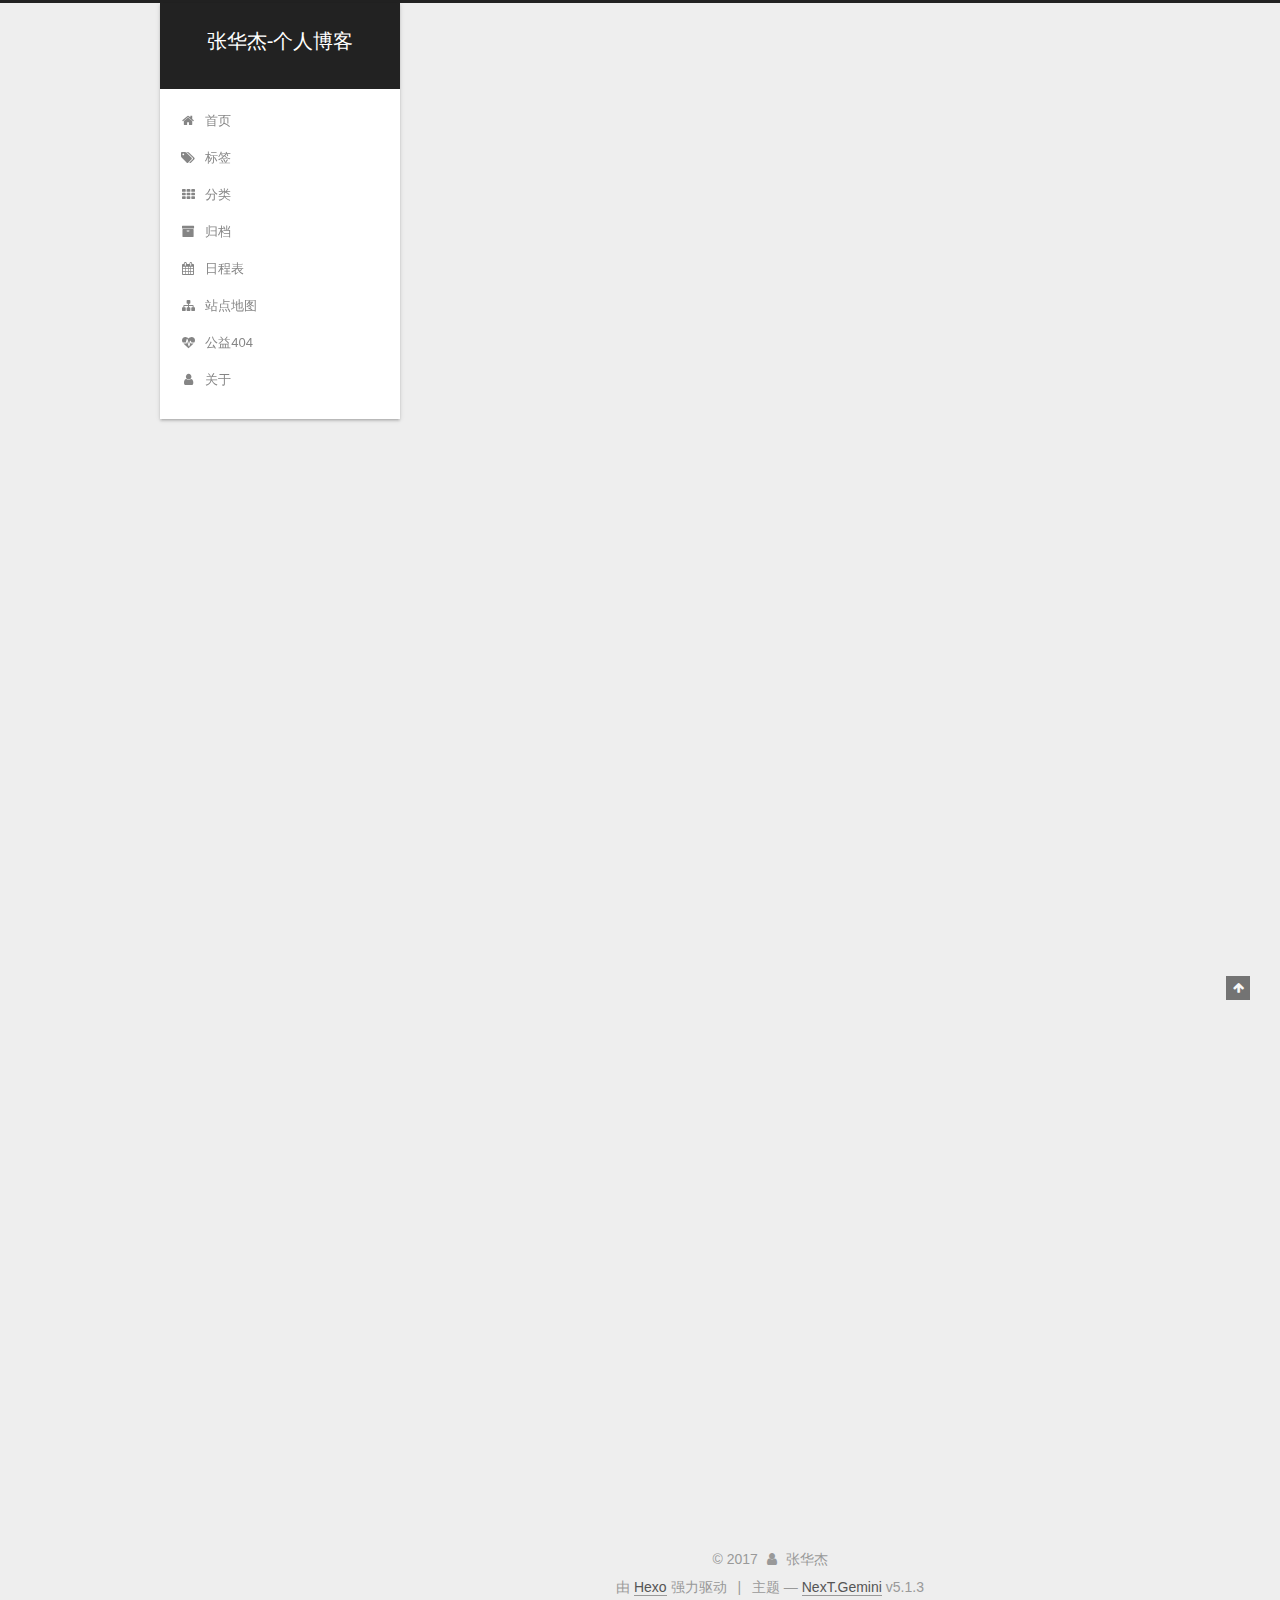
<file: index.html>
<!DOCTYPE html>



  


<html class="theme-next gemini use-motion" lang="zh-Hans">
<head>
  <meta charset="UTF-8"/>
<meta http-equiv="X-UA-Compatible" content="IE=edge" />
<meta name="viewport" content="width=device-width, initial-scale=1, maximum-scale=1"/>
<meta name="theme-color" content="#222">









<meta http-equiv="Cache-Control" content="no-transform" />
<meta http-equiv="Cache-Control" content="no-siteapp" />
















  
  
  <link href="/lib/fancybox/source/jquery.fancybox.css?v=2.1.5" rel="stylesheet" type="text/css" />







<link href="/lib/font-awesome/css/font-awesome.min.css?v=4.6.2" rel="stylesheet" type="text/css" />

<link href="/css/main.css?v=5.1.3" rel="stylesheet" type="text/css" />


  <link rel="apple-touch-icon" sizes="180x180" href="/images/apple-touch-icon-next.png?v=5.1.3">


  <link rel="icon" type="image/png" sizes="32x32" href="/images/favicon-32x32-next.png?v=5.1.3">


  <link rel="icon" type="image/png" sizes="16x16" href="/images/favicon-16x16-next.png?v=5.1.3">


  <link rel="mask-icon" href="/images/logo.svg?v=5.1.3" color="#222">





  <meta name="keywords" content="Hexo, NexT" />










<meta name="description" content="越努力，越幸运！">
<meta property="og:type" content="website">
<meta property="og:title" content="张华杰-个人博客">
<meta property="og:url" content="http://yoursite.com/index.html">
<meta property="og:site_name" content="张华杰-个人博客">
<meta property="og:description" content="越努力，越幸运！">
<meta property="og:locale" content="zh-Hans">
<meta name="twitter:card" content="summary">
<meta name="twitter:title" content="张华杰-个人博客">
<meta name="twitter:description" content="越努力，越幸运！">



<script type="text/javascript" id="hexo.configurations">
  var NexT = window.NexT || {};
  var CONFIG = {
    root: '/',
    scheme: 'Gemini',
    version: '5.1.3',
    sidebar: {"position":"left","display":"post","offset":12,"b2t":false,"scrollpercent":false,"onmobile":false},
    fancybox: true,
    tabs: true,
    motion: {"enable":true,"async":false,"transition":{"post_block":"fadeIn","post_header":"slideDownIn","post_body":"slideDownIn","coll_header":"slideLeftIn","sidebar":"slideUpIn"}},
    duoshuo: {
      userId: '0',
      author: '博主'
    },
    algolia: {
      applicationID: '',
      apiKey: '',
      indexName: '',
      hits: {"per_page":10},
      labels: {"input_placeholder":"Search for Posts","hits_empty":"We didn't find any results for the search: ${query}","hits_stats":"${hits} results found in ${time} ms"}
    }
  };
</script>



  <link rel="canonical" href="http://yoursite.com/"/>





  <title>张华杰-个人博客</title>
  








</head>

<body itemscope itemtype="http://schema.org/WebPage" lang="zh-Hans">

  
  
    
  

  <div class="container sidebar-position-left 
  page-home">
    <div class="headband"></div>

    <header id="header" class="header" itemscope itemtype="http://schema.org/WPHeader">
      <div class="header-inner"><div class="site-brand-wrapper">
  <div class="site-meta ">
    

    <div class="custom-logo-site-title">
      <a href="/"  class="brand" rel="start">
        <span class="logo-line-before"><i></i></span>
        <span class="site-title">张华杰-个人博客</span>
        <span class="logo-line-after"><i></i></span>
      </a>
    </div>
      
        <p class="site-subtitle"></p>
      
  </div>

  <div class="site-nav-toggle">
    <button>
      <span class="btn-bar"></span>
      <span class="btn-bar"></span>
      <span class="btn-bar"></span>
    </button>
  </div>
</div>

<nav class="site-nav">
  

  
    <ul id="menu" class="menu">
      
        
        <li class="menu-item menu-item-home">
          <a href="/" rel="section">
            
              <i class="menu-item-icon fa fa-fw fa-home"></i> <br />
            
            首页
          </a>
        </li>
      
        
        <li class="menu-item menu-item-tags">
          <a href="/tags/" rel="section">
            
              <i class="menu-item-icon fa fa-fw fa-tags"></i> <br />
            
            标签
          </a>
        </li>
      
        
        <li class="menu-item menu-item-categories">
          <a href="/categories/" rel="section">
            
              <i class="menu-item-icon fa fa-fw fa-th"></i> <br />
            
            分类
          </a>
        </li>
      
        
        <li class="menu-item menu-item-archives">
          <a href="/archives/" rel="section">
            
              <i class="menu-item-icon fa fa-fw fa-archive"></i> <br />
            
            归档
          </a>
        </li>
      
        
        <li class="menu-item menu-item-schedule">
          <a href="/schedule/" rel="section">
            
              <i class="menu-item-icon fa fa-fw fa-calendar"></i> <br />
            
            日程表
          </a>
        </li>
      
        
        <li class="menu-item menu-item-sitemap">
          <a href="/sitemap.xml" rel="section">
            
              <i class="menu-item-icon fa fa-fw fa-sitemap"></i> <br />
            
            站点地图
          </a>
        </li>
      
        
        <li class="menu-item menu-item-commonweal">
          <a href="/404/" rel="section">
            
              <i class="menu-item-icon fa fa-fw fa-heartbeat"></i> <br />
            
            公益404
          </a>
        </li>
      
        
        <li class="menu-item menu-item-about">
          <a href="/about/" rel="section">
            
              <i class="menu-item-icon fa fa-fw fa-user"></i> <br />
            
            关于
          </a>
        </li>
      

      
    </ul>
  

  
</nav>



 </div>
    </header>

    <main id="main" class="main">
      <div class="main-inner">
        <div class="content-wrap">
          <div id="content" class="content">
            
  <section id="posts" class="posts-expand">
    
      

  

  
  
  

  <article class="post post-type-normal" itemscope itemtype="http://schema.org/Article">
  
  
  
  <div class="post-block">
    <link itemprop="mainEntityOfPage" href="http://yoursite.com/2017/12/30/Test/">

    <span hidden itemprop="author" itemscope itemtype="http://schema.org/Person">
      <meta itemprop="name" content="张华杰">
      <meta itemprop="description" content="">
      <meta itemprop="image" content="/images/avatar.gif">
    </span>

    <span hidden itemprop="publisher" itemscope itemtype="http://schema.org/Organization">
      <meta itemprop="name" content="张华杰-个人博客">
    </span>

    
      <header class="post-header">

        
        
          <h1 class="post-title" itemprop="name headline">
                
                <a class="post-title-link" href="/2017/12/30/Test/" itemprop="url">未命名</a></h1>
        

        <div class="post-meta">
          <span class="post-time">
            
              <span class="post-meta-item-icon">
                <i class="fa fa-calendar-o"></i>
              </span>
              
                <span class="post-meta-item-text">发表于</span>
              
              <time title="创建于" itemprop="dateCreated datePublished" datetime="2017-12-30T13:58:23+08:00">
                2017-12-30
              </time>
            

            

            
          </span>

          

          
            
          

          
          

          

          

          

        </div>
      </header>
    

    
    
    
    <div class="post-body" itemprop="articleBody">

      
      

      
        
          
            <h2 id="ttt"><a href="#ttt" class="headerlink" title="ttt"></a>ttt</h2>
          
        
      
    </div>
    
    
    

    

    

    

    <footer class="post-footer">
      

      

      

      
      
        <div class="post-eof"></div>
      
    </footer>
  </div>
  
  
  
  </article>


    
      

  

  
  
  

  <article class="post post-type-normal" itemscope itemtype="http://schema.org/Article">
  
  
  
  <div class="post-block">
    <link itemprop="mainEntityOfPage" href="http://yoursite.com/2017/12/30/Hello-MyBlog/">

    <span hidden itemprop="author" itemscope itemtype="http://schema.org/Person">
      <meta itemprop="name" content="张华杰">
      <meta itemprop="description" content="">
      <meta itemprop="image" content="/images/avatar.gif">
    </span>

    <span hidden itemprop="publisher" itemscope itemtype="http://schema.org/Organization">
      <meta itemprop="name" content="张华杰-个人博客">
    </span>

    
      <header class="post-header">

        
        
          <h1 class="post-title" itemprop="name headline">
                
                <a class="post-title-link" href="/2017/12/30/Hello-MyBlog/" itemprop="url">Hello MyBlog</a></h1>
        

        <div class="post-meta">
          <span class="post-time">
            
              <span class="post-meta-item-icon">
                <i class="fa fa-calendar-o"></i>
              </span>
              
                <span class="post-meta-item-text">发表于</span>
              
              <time title="创建于" itemprop="dateCreated datePublished" datetime="2017-12-30T13:56:21+08:00">
                2017-12-30
              </time>
            

            

            
          </span>

          

          
            
          

          
          

          

          

          

        </div>
      </header>
    

    
    
    
    <div class="post-body" itemprop="articleBody">

      
      

      
        
          
            
          
        
      
    </div>
    
    
    

    

    

    

    <footer class="post-footer">
      

      

      

      
      
        <div class="post-eof"></div>
      
    </footer>
  </div>
  
  
  
  </article>


    
      

  

  
  
  

  <article class="post post-type-normal" itemscope itemtype="http://schema.org/Article">
  
  
  
  <div class="post-block">
    <link itemprop="mainEntityOfPage" href="http://yoursite.com/2017/12/30/hello-world/">

    <span hidden itemprop="author" itemscope itemtype="http://schema.org/Person">
      <meta itemprop="name" content="张华杰">
      <meta itemprop="description" content="">
      <meta itemprop="image" content="/images/avatar.gif">
    </span>

    <span hidden itemprop="publisher" itemscope itemtype="http://schema.org/Organization">
      <meta itemprop="name" content="张华杰-个人博客">
    </span>

    
      <header class="post-header">

        
        
          <h1 class="post-title" itemprop="name headline">
                
                <a class="post-title-link" href="/2017/12/30/hello-world/" itemprop="url">Hello World</a></h1>
        

        <div class="post-meta">
          <span class="post-time">
            
              <span class="post-meta-item-icon">
                <i class="fa fa-calendar-o"></i>
              </span>
              
                <span class="post-meta-item-text">发表于</span>
              
              <time title="创建于" itemprop="dateCreated datePublished" datetime="2017-12-30T13:28:06+08:00">
                2017-12-30
              </time>
            

            

            
          </span>

          

          
            
          

          
          

          

          

          

        </div>
      </header>
    

    
    
    
    <div class="post-body" itemprop="articleBody">

      
      

      
        
          
            <p>Welcome to <a href="https://hexo.io/" target="_blank" rel="noopener">Hexo</a>! This is your very first post. Check <a href="https://hexo.io/docs/" target="_blank" rel="noopener">documentation</a> for more info. If you get any problems when using Hexo, you can find the answer in <a href="https://hexo.io/docs/troubleshooting.html" target="_blank" rel="noopener">troubleshooting</a> or you can ask me on <a href="https://github.com/hexojs/hexo/issues" target="_blank" rel="noopener">GitHub</a>.</p>
<h2 id="Quick-Start"><a href="#Quick-Start" class="headerlink" title="Quick Start"></a>Quick Start</h2><h3 id="Create-a-new-post"><a href="#Create-a-new-post" class="headerlink" title="Create a new post"></a>Create a new post</h3><figure class="highlight bash"><table><tr><td class="gutter"><pre><span class="line">1</span><br></pre></td><td class="code"><pre><span class="line">$ hexo new <span class="string">"My New Post"</span></span><br></pre></td></tr></table></figure>
<p>More info: <a href="https://hexo.io/docs/writing.html" target="_blank" rel="noopener">Writing</a></p>
<h3 id="Run-server"><a href="#Run-server" class="headerlink" title="Run server"></a>Run server</h3><figure class="highlight bash"><table><tr><td class="gutter"><pre><span class="line">1</span><br></pre></td><td class="code"><pre><span class="line">$ hexo server</span><br></pre></td></tr></table></figure>
<p>More info: <a href="https://hexo.io/docs/server.html" target="_blank" rel="noopener">Server</a></p>
<h3 id="Generate-static-files"><a href="#Generate-static-files" class="headerlink" title="Generate static files"></a>Generate static files</h3><figure class="highlight bash"><table><tr><td class="gutter"><pre><span class="line">1</span><br></pre></td><td class="code"><pre><span class="line">$ hexo generate</span><br></pre></td></tr></table></figure>
<p>More info: <a href="https://hexo.io/docs/generating.html" target="_blank" rel="noopener">Generating</a></p>
<h3 id="Deploy-to-remote-sites"><a href="#Deploy-to-remote-sites" class="headerlink" title="Deploy to remote sites"></a>Deploy to remote sites</h3><figure class="highlight bash"><table><tr><td class="gutter"><pre><span class="line">1</span><br></pre></td><td class="code"><pre><span class="line">$ hexo deploy</span><br></pre></td></tr></table></figure>
<p>More info: <a href="https://hexo.io/docs/deployment.html" target="_blank" rel="noopener">Deployment</a></p>

          
        
      
    </div>
    
    
    

    

    

    

    <footer class="post-footer">
      

      

      

      
      
        <div class="post-eof"></div>
      
    </footer>
  </div>
  
  
  
  </article>


    
  </section>

  


          </div>
          


          

        </div>
        
          
  
  <div class="sidebar-toggle">
    <div class="sidebar-toggle-line-wrap">
      <span class="sidebar-toggle-line sidebar-toggle-line-first"></span>
      <span class="sidebar-toggle-line sidebar-toggle-line-middle"></span>
      <span class="sidebar-toggle-line sidebar-toggle-line-last"></span>
    </div>
  </div>

  <aside id="sidebar" class="sidebar">
    
    <div class="sidebar-inner">

      

      

      <section class="site-overview-wrap sidebar-panel sidebar-panel-active">
        <div class="site-overview">
          <div class="site-author motion-element" itemprop="author" itemscope itemtype="http://schema.org/Person">
            
              <img class="site-author-image" itemprop="image"
                src="/images/avatar.gif"
                alt="张华杰" />
            
              <p class="site-author-name" itemprop="name">张华杰</p>
              <p class="site-description motion-element" itemprop="description">越努力，越幸运！</p>
          </div>

          <nav class="site-state motion-element">

            
              <div class="site-state-item site-state-posts">
              
                <a href="/archives/">
              
                  <span class="site-state-item-count">3</span>
                  <span class="site-state-item-name">日志</span>
                </a>
              </div>
            

            

            

          </nav>

          

          

          
          

          
          

          

        </div>
      </section>

      

      

    </div>
  </aside>


        
      </div>
    </main>

    <footer id="footer" class="footer">
      <div class="footer-inner">
        <div class="copyright">&copy; <span itemprop="copyrightYear">2017</span>
  <span class="with-love">
    <i class="fa fa-user"></i>
  </span>
  <span class="author" itemprop="copyrightHolder">张华杰</span>

  
</div>


  <div class="powered-by">由 <a class="theme-link" target="_blank" href="https://hexo.io">Hexo</a> 强力驱动</div>



  <span class="post-meta-divider">|</span>



  <div class="theme-info">主题 &mdash; <a class="theme-link" target="_blank" href="https://github.com/iissnan/hexo-theme-next">NexT.Gemini</a> v5.1.3</div>




        







        
      </div>
    </footer>

    
      <div class="back-to-top">
        <i class="fa fa-arrow-up"></i>
        
      </div>
    

    

  </div>

  

<script type="text/javascript">
  if (Object.prototype.toString.call(window.Promise) !== '[object Function]') {
    window.Promise = null;
  }
</script>









  












  
  
    <script type="text/javascript" src="/lib/jquery/index.js?v=2.1.3"></script>
  

  
  
    <script type="text/javascript" src="/lib/fastclick/lib/fastclick.min.js?v=1.0.6"></script>
  

  
  
    <script type="text/javascript" src="/lib/jquery_lazyload/jquery.lazyload.js?v=1.9.7"></script>
  

  
  
    <script type="text/javascript" src="/lib/velocity/velocity.min.js?v=1.2.1"></script>
  

  
  
    <script type="text/javascript" src="/lib/velocity/velocity.ui.min.js?v=1.2.1"></script>
  

  
  
    <script type="text/javascript" src="/lib/fancybox/source/jquery.fancybox.pack.js?v=2.1.5"></script>
  


  


  <script type="text/javascript" src="/js/src/utils.js?v=5.1.3"></script>

  <script type="text/javascript" src="/js/src/motion.js?v=5.1.3"></script>



  
  


  <script type="text/javascript" src="/js/src/affix.js?v=5.1.3"></script>

  <script type="text/javascript" src="/js/src/schemes/pisces.js?v=5.1.3"></script>



  

  


  <script type="text/javascript" src="/js/src/bootstrap.js?v=5.1.3"></script>



  


  




	





  





  












  





  

  

  

  
  

  

  

  

</body>
</html>
</file>
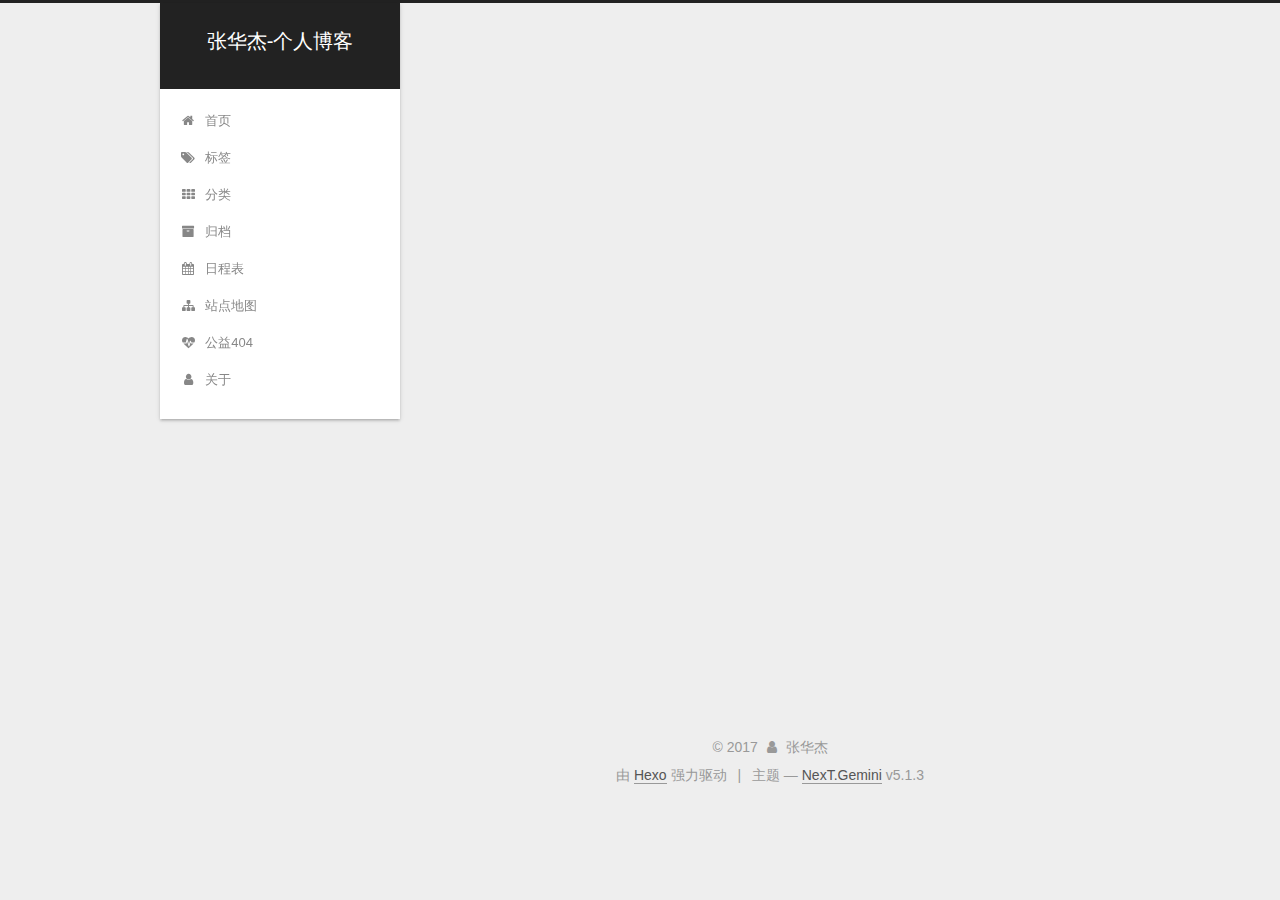
<file: archives/index.html>
<!DOCTYPE html>



  


<html class="theme-next gemini use-motion" lang="zh-Hans">
<head>
  <meta charset="UTF-8"/>
<meta http-equiv="X-UA-Compatible" content="IE=edge" />
<meta name="viewport" content="width=device-width, initial-scale=1, maximum-scale=1"/>
<meta name="theme-color" content="#222">









<meta http-equiv="Cache-Control" content="no-transform" />
<meta http-equiv="Cache-Control" content="no-siteapp" />
















  
  
  <link href="/lib/fancybox/source/jquery.fancybox.css?v=2.1.5" rel="stylesheet" type="text/css" />







<link href="/lib/font-awesome/css/font-awesome.min.css?v=4.6.2" rel="stylesheet" type="text/css" />

<link href="/css/main.css?v=5.1.3" rel="stylesheet" type="text/css" />


  <link rel="apple-touch-icon" sizes="180x180" href="/images/apple-touch-icon-next.png?v=5.1.3">


  <link rel="icon" type="image/png" sizes="32x32" href="/images/favicon-32x32-next.png?v=5.1.3">


  <link rel="icon" type="image/png" sizes="16x16" href="/images/favicon-16x16-next.png?v=5.1.3">


  <link rel="mask-icon" href="/images/logo.svg?v=5.1.3" color="#222">





  <meta name="keywords" content="Hexo, NexT" />










<meta name="description" content="越努力，越幸运！">
<meta property="og:type" content="website">
<meta property="og:title" content="张华杰-个人博客">
<meta property="og:url" content="http://yoursite.com/archives/index.html">
<meta property="og:site_name" content="张华杰-个人博客">
<meta property="og:description" content="越努力，越幸运！">
<meta property="og:locale" content="zh-Hans">
<meta name="twitter:card" content="summary">
<meta name="twitter:title" content="张华杰-个人博客">
<meta name="twitter:description" content="越努力，越幸运！">



<script type="text/javascript" id="hexo.configurations">
  var NexT = window.NexT || {};
  var CONFIG = {
    root: '/',
    scheme: 'Gemini',
    version: '5.1.3',
    sidebar: {"position":"left","display":"post","offset":12,"b2t":false,"scrollpercent":false,"onmobile":false},
    fancybox: true,
    tabs: true,
    motion: {"enable":true,"async":false,"transition":{"post_block":"fadeIn","post_header":"slideDownIn","post_body":"slideDownIn","coll_header":"slideLeftIn","sidebar":"slideUpIn"}},
    duoshuo: {
      userId: '0',
      author: '博主'
    },
    algolia: {
      applicationID: '',
      apiKey: '',
      indexName: '',
      hits: {"per_page":10},
      labels: {"input_placeholder":"Search for Posts","hits_empty":"We didn't find any results for the search: ${query}","hits_stats":"${hits} results found in ${time} ms"}
    }
  };
</script>



  <link rel="canonical" href="http://yoursite.com/archives/"/>





  <title>归档 | 张华杰-个人博客</title>
  








</head>

<body itemscope itemtype="http://schema.org/WebPage" lang="zh-Hans">

  
  
    
  

  <div class="container sidebar-position-left page-archive">
    <div class="headband"></div>

    <header id="header" class="header" itemscope itemtype="http://schema.org/WPHeader">
      <div class="header-inner"><div class="site-brand-wrapper">
  <div class="site-meta ">
    

    <div class="custom-logo-site-title">
      <a href="/"  class="brand" rel="start">
        <span class="logo-line-before"><i></i></span>
        <span class="site-title">张华杰-个人博客</span>
        <span class="logo-line-after"><i></i></span>
      </a>
    </div>
      
        <p class="site-subtitle"></p>
      
  </div>

  <div class="site-nav-toggle">
    <button>
      <span class="btn-bar"></span>
      <span class="btn-bar"></span>
      <span class="btn-bar"></span>
    </button>
  </div>
</div>

<nav class="site-nav">
  

  
    <ul id="menu" class="menu">
      
        
        <li class="menu-item menu-item-home">
          <a href="/" rel="section">
            
              <i class="menu-item-icon fa fa-fw fa-home"></i> <br />
            
            首页
          </a>
        </li>
      
        
        <li class="menu-item menu-item-tags">
          <a href="/tags/" rel="section">
            
              <i class="menu-item-icon fa fa-fw fa-tags"></i> <br />
            
            标签
          </a>
        </li>
      
        
        <li class="menu-item menu-item-categories">
          <a href="/categories/" rel="section">
            
              <i class="menu-item-icon fa fa-fw fa-th"></i> <br />
            
            分类
          </a>
        </li>
      
        
        <li class="menu-item menu-item-archives">
          <a href="/archives/" rel="section">
            
              <i class="menu-item-icon fa fa-fw fa-archive"></i> <br />
            
            归档
          </a>
        </li>
      
        
        <li class="menu-item menu-item-schedule">
          <a href="/schedule/" rel="section">
            
              <i class="menu-item-icon fa fa-fw fa-calendar"></i> <br />
            
            日程表
          </a>
        </li>
      
        
        <li class="menu-item menu-item-sitemap">
          <a href="/sitemap.xml" rel="section">
            
              <i class="menu-item-icon fa fa-fw fa-sitemap"></i> <br />
            
            站点地图
          </a>
        </li>
      
        
        <li class="menu-item menu-item-commonweal">
          <a href="/404/" rel="section">
            
              <i class="menu-item-icon fa fa-fw fa-heartbeat"></i> <br />
            
            公益404
          </a>
        </li>
      
        
        <li class="menu-item menu-item-about">
          <a href="/about/" rel="section">
            
              <i class="menu-item-icon fa fa-fw fa-user"></i> <br />
            
            关于
          </a>
        </li>
      

      
    </ul>
  

  
</nav>



 </div>
    </header>

    <main id="main" class="main">
      <div class="main-inner">
        <div class="content-wrap">
          <div id="content" class="content">
            

  
  
  
  <div class="post-block archive">
    <div id="posts" class="posts-collapse">
      <span class="archive-move-on"></span>

      <span class="archive-page-counter">
        
        
        
          
        
        嗯..! 目前共计 3 篇日志。 继续努力。
      </span>

      

        
        
        

        
          
          <div class="collection-title">
            <h1 class="archive-year" id="archive-year-2017">2017</h1>
          </div>
        
        

        

  <article class="post post-type-normal" itemscope itemtype="http://schema.org/Article">
    <header class="post-header">

      <h2 class="post-title">
        
            <a class="post-title-link" href="/2017/12/30/Test/" itemprop="url">
              
                <span itemprop="name">未命名</span>
              
            </a>
        
      </h2>

      <div class="post-meta">
        <time class="post-time" itemprop="dateCreated"
              datetime="2017-12-30T13:58:23+08:00"
              content="2017-12-30" >
          12-30
        </time>
      </div>

    </header>
  </article>



      

        
        
        

        
        

        

  <article class="post post-type-normal" itemscope itemtype="http://schema.org/Article">
    <header class="post-header">

      <h2 class="post-title">
        
            <a class="post-title-link" href="/2017/12/30/Hello-MyBlog/" itemprop="url">
              
                <span itemprop="name">Hello MyBlog</span>
              
            </a>
        
      </h2>

      <div class="post-meta">
        <time class="post-time" itemprop="dateCreated"
              datetime="2017-12-30T13:56:21+08:00"
              content="2017-12-30" >
          12-30
        </time>
      </div>

    </header>
  </article>



      

        
        
        

        
        

        

  <article class="post post-type-normal" itemscope itemtype="http://schema.org/Article">
    <header class="post-header">

      <h2 class="post-title">
        
            <a class="post-title-link" href="/2017/12/30/hello-world/" itemprop="url">
              
                <span itemprop="name">Hello World</span>
              
            </a>
        
      </h2>

      <div class="post-meta">
        <time class="post-time" itemprop="dateCreated"
              datetime="2017-12-30T13:28:06+08:00"
              content="2017-12-30" >
          12-30
        </time>
      </div>

    </header>
  </article>



      

    </div>
  </div>
  
  
  

  



          </div>
          


          

        </div>
        
          
  
  <div class="sidebar-toggle">
    <div class="sidebar-toggle-line-wrap">
      <span class="sidebar-toggle-line sidebar-toggle-line-first"></span>
      <span class="sidebar-toggle-line sidebar-toggle-line-middle"></span>
      <span class="sidebar-toggle-line sidebar-toggle-line-last"></span>
    </div>
  </div>

  <aside id="sidebar" class="sidebar">
    
    <div class="sidebar-inner">

      

      

      <section class="site-overview-wrap sidebar-panel sidebar-panel-active">
        <div class="site-overview">
          <div class="site-author motion-element" itemprop="author" itemscope itemtype="http://schema.org/Person">
            
              <img class="site-author-image" itemprop="image"
                src="/images/avatar.gif"
                alt="张华杰" />
            
              <p class="site-author-name" itemprop="name">张华杰</p>
              <p class="site-description motion-element" itemprop="description">越努力，越幸运！</p>
          </div>

          <nav class="site-state motion-element">

            
              <div class="site-state-item site-state-posts">
              
                <a href="/archives/">
              
                  <span class="site-state-item-count">3</span>
                  <span class="site-state-item-name">日志</span>
                </a>
              </div>
            

            

            

          </nav>

          

          

          
          

          
          

          

        </div>
      </section>

      

      

    </div>
  </aside>


        
      </div>
    </main>

    <footer id="footer" class="footer">
      <div class="footer-inner">
        <div class="copyright">&copy; <span itemprop="copyrightYear">2017</span>
  <span class="with-love">
    <i class="fa fa-user"></i>
  </span>
  <span class="author" itemprop="copyrightHolder">张华杰</span>

  
</div>


  <div class="powered-by">由 <a class="theme-link" target="_blank" href="https://hexo.io">Hexo</a> 强力驱动</div>



  <span class="post-meta-divider">|</span>



  <div class="theme-info">主题 &mdash; <a class="theme-link" target="_blank" href="https://github.com/iissnan/hexo-theme-next">NexT.Gemini</a> v5.1.3</div>




        







        
      </div>
    </footer>

    
      <div class="back-to-top">
        <i class="fa fa-arrow-up"></i>
        
      </div>
    

    

  </div>

  

<script type="text/javascript">
  if (Object.prototype.toString.call(window.Promise) !== '[object Function]') {
    window.Promise = null;
  }
</script>









  












  
  
    <script type="text/javascript" src="/lib/jquery/index.js?v=2.1.3"></script>
  

  
  
    <script type="text/javascript" src="/lib/fastclick/lib/fastclick.min.js?v=1.0.6"></script>
  

  
  
    <script type="text/javascript" src="/lib/jquery_lazyload/jquery.lazyload.js?v=1.9.7"></script>
  

  
  
    <script type="text/javascript" src="/lib/velocity/velocity.min.js?v=1.2.1"></script>
  

  
  
    <script type="text/javascript" src="/lib/velocity/velocity.ui.min.js?v=1.2.1"></script>
  

  
  
    <script type="text/javascript" src="/lib/fancybox/source/jquery.fancybox.pack.js?v=2.1.5"></script>
  


  


  <script type="text/javascript" src="/js/src/utils.js?v=5.1.3"></script>

  <script type="text/javascript" src="/js/src/motion.js?v=5.1.3"></script>



  
  


  <script type="text/javascript" src="/js/src/affix.js?v=5.1.3"></script>

  <script type="text/javascript" src="/js/src/schemes/pisces.js?v=5.1.3"></script>



  

  


  <script type="text/javascript" src="/js/src/bootstrap.js?v=5.1.3"></script>



  


  




	





  





  












  





  

  

  

  
  

  

  

  

</body>
</html>
</file>
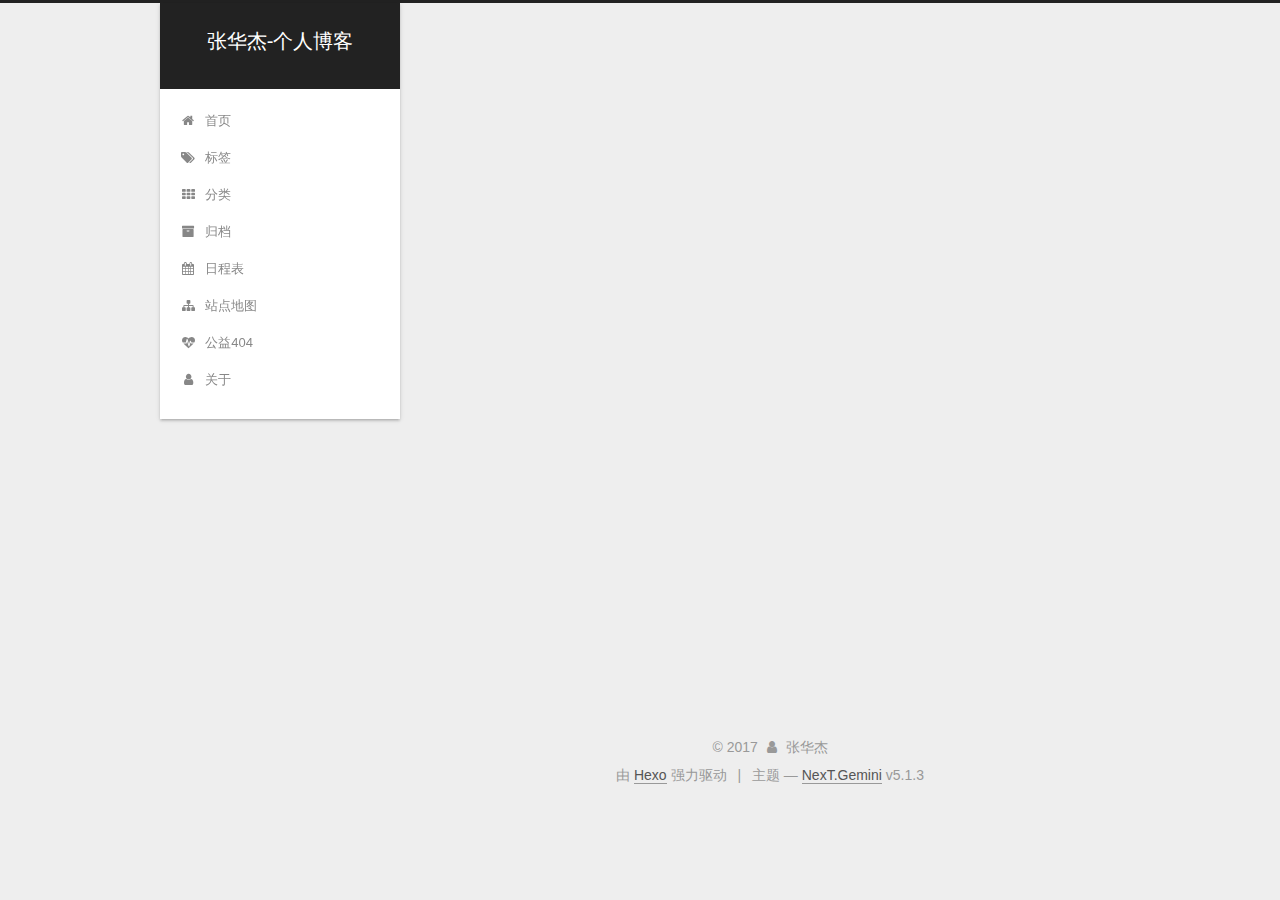
<file: archives/2017/index.html>
<!DOCTYPE html>



  


<html class="theme-next gemini use-motion" lang="zh-Hans">
<head>
  <meta charset="UTF-8"/>
<meta http-equiv="X-UA-Compatible" content="IE=edge" />
<meta name="viewport" content="width=device-width, initial-scale=1, maximum-scale=1"/>
<meta name="theme-color" content="#222">









<meta http-equiv="Cache-Control" content="no-transform" />
<meta http-equiv="Cache-Control" content="no-siteapp" />
















  
  
  <link href="/lib/fancybox/source/jquery.fancybox.css?v=2.1.5" rel="stylesheet" type="text/css" />







<link href="/lib/font-awesome/css/font-awesome.min.css?v=4.6.2" rel="stylesheet" type="text/css" />

<link href="/css/main.css?v=5.1.3" rel="stylesheet" type="text/css" />


  <link rel="apple-touch-icon" sizes="180x180" href="/images/apple-touch-icon-next.png?v=5.1.3">


  <link rel="icon" type="image/png" sizes="32x32" href="/images/favicon-32x32-next.png?v=5.1.3">


  <link rel="icon" type="image/png" sizes="16x16" href="/images/favicon-16x16-next.png?v=5.1.3">


  <link rel="mask-icon" href="/images/logo.svg?v=5.1.3" color="#222">





  <meta name="keywords" content="Hexo, NexT" />










<meta name="description" content="越努力，越幸运！">
<meta property="og:type" content="website">
<meta property="og:title" content="张华杰-个人博客">
<meta property="og:url" content="http://yoursite.com/archives/2017/index.html">
<meta property="og:site_name" content="张华杰-个人博客">
<meta property="og:description" content="越努力，越幸运！">
<meta property="og:locale" content="zh-Hans">
<meta name="twitter:card" content="summary">
<meta name="twitter:title" content="张华杰-个人博客">
<meta name="twitter:description" content="越努力，越幸运！">



<script type="text/javascript" id="hexo.configurations">
  var NexT = window.NexT || {};
  var CONFIG = {
    root: '/',
    scheme: 'Gemini',
    version: '5.1.3',
    sidebar: {"position":"left","display":"post","offset":12,"b2t":false,"scrollpercent":false,"onmobile":false},
    fancybox: true,
    tabs: true,
    motion: {"enable":true,"async":false,"transition":{"post_block":"fadeIn","post_header":"slideDownIn","post_body":"slideDownIn","coll_header":"slideLeftIn","sidebar":"slideUpIn"}},
    duoshuo: {
      userId: '0',
      author: '博主'
    },
    algolia: {
      applicationID: '',
      apiKey: '',
      indexName: '',
      hits: {"per_page":10},
      labels: {"input_placeholder":"Search for Posts","hits_empty":"We didn't find any results for the search: ${query}","hits_stats":"${hits} results found in ${time} ms"}
    }
  };
</script>



  <link rel="canonical" href="http://yoursite.com/archives/2017/"/>





  <title>归档 | 张华杰-个人博客</title>
  








</head>

<body itemscope itemtype="http://schema.org/WebPage" lang="zh-Hans">

  
  
    
  

  <div class="container sidebar-position-left page-archive">
    <div class="headband"></div>

    <header id="header" class="header" itemscope itemtype="http://schema.org/WPHeader">
      <div class="header-inner"><div class="site-brand-wrapper">
  <div class="site-meta ">
    

    <div class="custom-logo-site-title">
      <a href="/"  class="brand" rel="start">
        <span class="logo-line-before"><i></i></span>
        <span class="site-title">张华杰-个人博客</span>
        <span class="logo-line-after"><i></i></span>
      </a>
    </div>
      
        <p class="site-subtitle"></p>
      
  </div>

  <div class="site-nav-toggle">
    <button>
      <span class="btn-bar"></span>
      <span class="btn-bar"></span>
      <span class="btn-bar"></span>
    </button>
  </div>
</div>

<nav class="site-nav">
  

  
    <ul id="menu" class="menu">
      
        
        <li class="menu-item menu-item-home">
          <a href="/" rel="section">
            
              <i class="menu-item-icon fa fa-fw fa-home"></i> <br />
            
            首页
          </a>
        </li>
      
        
        <li class="menu-item menu-item-tags">
          <a href="/tags/" rel="section">
            
              <i class="menu-item-icon fa fa-fw fa-tags"></i> <br />
            
            标签
          </a>
        </li>
      
        
        <li class="menu-item menu-item-categories">
          <a href="/categories/" rel="section">
            
              <i class="menu-item-icon fa fa-fw fa-th"></i> <br />
            
            分类
          </a>
        </li>
      
        
        <li class="menu-item menu-item-archives">
          <a href="/archives/" rel="section">
            
              <i class="menu-item-icon fa fa-fw fa-archive"></i> <br />
            
            归档
          </a>
        </li>
      
        
        <li class="menu-item menu-item-schedule">
          <a href="/schedule/" rel="section">
            
              <i class="menu-item-icon fa fa-fw fa-calendar"></i> <br />
            
            日程表
          </a>
        </li>
      
        
        <li class="menu-item menu-item-sitemap">
          <a href="/sitemap.xml" rel="section">
            
              <i class="menu-item-icon fa fa-fw fa-sitemap"></i> <br />
            
            站点地图
          </a>
        </li>
      
        
        <li class="menu-item menu-item-commonweal">
          <a href="/404/" rel="section">
            
              <i class="menu-item-icon fa fa-fw fa-heartbeat"></i> <br />
            
            公益404
          </a>
        </li>
      
        
        <li class="menu-item menu-item-about">
          <a href="/about/" rel="section">
            
              <i class="menu-item-icon fa fa-fw fa-user"></i> <br />
            
            关于
          </a>
        </li>
      

      
    </ul>
  

  
</nav>



 </div>
    </header>

    <main id="main" class="main">
      <div class="main-inner">
        <div class="content-wrap">
          <div id="content" class="content">
            

  
  
  
  <div class="post-block archive">
    <div id="posts" class="posts-collapse">
      <span class="archive-move-on"></span>

      <span class="archive-page-counter">
        
        
        
          
        
        嗯..! 目前共计 3 篇日志。 继续努力。
      </span>

      

        
        
        

        
          
          <div class="collection-title">
            <h1 class="archive-year" id="archive-year-2017">2017</h1>
          </div>
        
        

        

  <article class="post post-type-normal" itemscope itemtype="http://schema.org/Article">
    <header class="post-header">

      <h2 class="post-title">
        
            <a class="post-title-link" href="/2017/12/30/Test/" itemprop="url">
              
                <span itemprop="name">未命名</span>
              
            </a>
        
      </h2>

      <div class="post-meta">
        <time class="post-time" itemprop="dateCreated"
              datetime="2017-12-30T13:58:23+08:00"
              content="2017-12-30" >
          12-30
        </time>
      </div>

    </header>
  </article>



      

        
        
        

        
        

        

  <article class="post post-type-normal" itemscope itemtype="http://schema.org/Article">
    <header class="post-header">

      <h2 class="post-title">
        
            <a class="post-title-link" href="/2017/12/30/Hello-MyBlog/" itemprop="url">
              
                <span itemprop="name">Hello MyBlog</span>
              
            </a>
        
      </h2>

      <div class="post-meta">
        <time class="post-time" itemprop="dateCreated"
              datetime="2017-12-30T13:56:21+08:00"
              content="2017-12-30" >
          12-30
        </time>
      </div>

    </header>
  </article>



      

        
        
        

        
        

        

  <article class="post post-type-normal" itemscope itemtype="http://schema.org/Article">
    <header class="post-header">

      <h2 class="post-title">
        
            <a class="post-title-link" href="/2017/12/30/hello-world/" itemprop="url">
              
                <span itemprop="name">Hello World</span>
              
            </a>
        
      </h2>

      <div class="post-meta">
        <time class="post-time" itemprop="dateCreated"
              datetime="2017-12-30T13:28:06+08:00"
              content="2017-12-30" >
          12-30
        </time>
      </div>

    </header>
  </article>



      

    </div>
  </div>
  
  
  

  



          </div>
          


          

        </div>
        
          
  
  <div class="sidebar-toggle">
    <div class="sidebar-toggle-line-wrap">
      <span class="sidebar-toggle-line sidebar-toggle-line-first"></span>
      <span class="sidebar-toggle-line sidebar-toggle-line-middle"></span>
      <span class="sidebar-toggle-line sidebar-toggle-line-last"></span>
    </div>
  </div>

  <aside id="sidebar" class="sidebar">
    
    <div class="sidebar-inner">

      

      

      <section class="site-overview-wrap sidebar-panel sidebar-panel-active">
        <div class="site-overview">
          <div class="site-author motion-element" itemprop="author" itemscope itemtype="http://schema.org/Person">
            
              <img class="site-author-image" itemprop="image"
                src="/images/avatar.gif"
                alt="张华杰" />
            
              <p class="site-author-name" itemprop="name">张华杰</p>
              <p class="site-description motion-element" itemprop="description">越努力，越幸运！</p>
          </div>

          <nav class="site-state motion-element">

            
              <div class="site-state-item site-state-posts">
              
                <a href="/archives/">
              
                  <span class="site-state-item-count">3</span>
                  <span class="site-state-item-name">日志</span>
                </a>
              </div>
            

            

            

          </nav>

          

          

          
          

          
          

          

        </div>
      </section>

      

      

    </div>
  </aside>


        
      </div>
    </main>

    <footer id="footer" class="footer">
      <div class="footer-inner">
        <div class="copyright">&copy; <span itemprop="copyrightYear">2017</span>
  <span class="with-love">
    <i class="fa fa-user"></i>
  </span>
  <span class="author" itemprop="copyrightHolder">张华杰</span>

  
</div>


  <div class="powered-by">由 <a class="theme-link" target="_blank" href="https://hexo.io">Hexo</a> 强力驱动</div>



  <span class="post-meta-divider">|</span>



  <div class="theme-info">主题 &mdash; <a class="theme-link" target="_blank" href="https://github.com/iissnan/hexo-theme-next">NexT.Gemini</a> v5.1.3</div>




        







        
      </div>
    </footer>

    
      <div class="back-to-top">
        <i class="fa fa-arrow-up"></i>
        
      </div>
    

    

  </div>

  

<script type="text/javascript">
  if (Object.prototype.toString.call(window.Promise) !== '[object Function]') {
    window.Promise = null;
  }
</script>









  












  
  
    <script type="text/javascript" src="/lib/jquery/index.js?v=2.1.3"></script>
  

  
  
    <script type="text/javascript" src="/lib/fastclick/lib/fastclick.min.js?v=1.0.6"></script>
  

  
  
    <script type="text/javascript" src="/lib/jquery_lazyload/jquery.lazyload.js?v=1.9.7"></script>
  

  
  
    <script type="text/javascript" src="/lib/velocity/velocity.min.js?v=1.2.1"></script>
  

  
  
    <script type="text/javascript" src="/lib/velocity/velocity.ui.min.js?v=1.2.1"></script>
  

  
  
    <script type="text/javascript" src="/lib/fancybox/source/jquery.fancybox.pack.js?v=2.1.5"></script>
  


  


  <script type="text/javascript" src="/js/src/utils.js?v=5.1.3"></script>

  <script type="text/javascript" src="/js/src/motion.js?v=5.1.3"></script>



  
  


  <script type="text/javascript" src="/js/src/affix.js?v=5.1.3"></script>

  <script type="text/javascript" src="/js/src/schemes/pisces.js?v=5.1.3"></script>



  

  


  <script type="text/javascript" src="/js/src/bootstrap.js?v=5.1.3"></script>



  


  




	





  





  












  





  

  

  

  
  

  

  

  

</body>
</html>
</file>
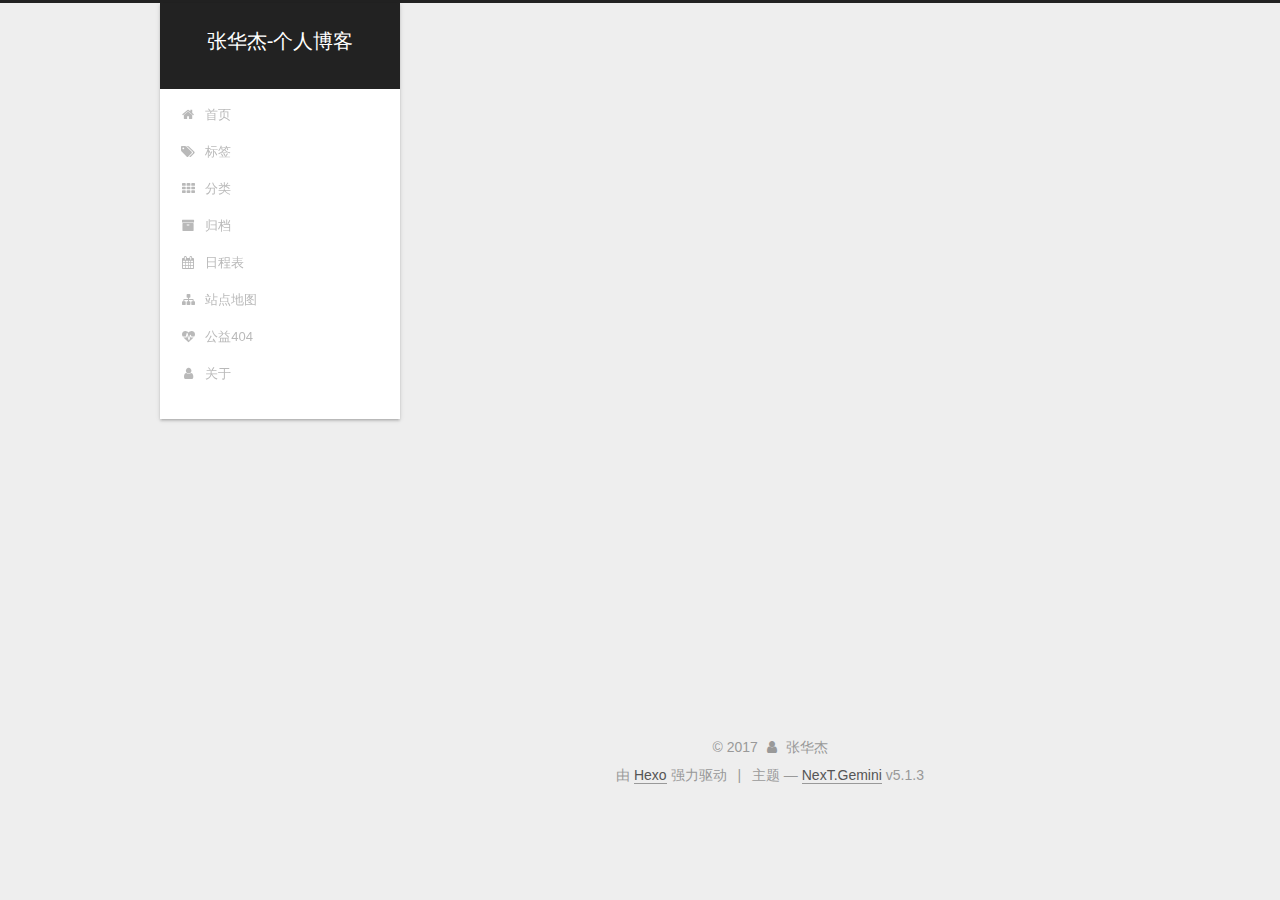
<file: archives/2017/12/index.html>
<!DOCTYPE html>



  


<html class="theme-next gemini use-motion" lang="zh-Hans">
<head>
  <meta charset="UTF-8"/>
<meta http-equiv="X-UA-Compatible" content="IE=edge" />
<meta name="viewport" content="width=device-width, initial-scale=1, maximum-scale=1"/>
<meta name="theme-color" content="#222">









<meta http-equiv="Cache-Control" content="no-transform" />
<meta http-equiv="Cache-Control" content="no-siteapp" />
















  
  
  <link href="/lib/fancybox/source/jquery.fancybox.css?v=2.1.5" rel="stylesheet" type="text/css" />







<link href="/lib/font-awesome/css/font-awesome.min.css?v=4.6.2" rel="stylesheet" type="text/css" />

<link href="/css/main.css?v=5.1.3" rel="stylesheet" type="text/css" />


  <link rel="apple-touch-icon" sizes="180x180" href="/images/apple-touch-icon-next.png?v=5.1.3">


  <link rel="icon" type="image/png" sizes="32x32" href="/images/favicon-32x32-next.png?v=5.1.3">


  <link rel="icon" type="image/png" sizes="16x16" href="/images/favicon-16x16-next.png?v=5.1.3">


  <link rel="mask-icon" href="/images/logo.svg?v=5.1.3" color="#222">





  <meta name="keywords" content="Hexo, NexT" />










<meta name="description" content="越努力，越幸运！">
<meta property="og:type" content="website">
<meta property="og:title" content="张华杰-个人博客">
<meta property="og:url" content="http://yoursite.com/archives/2017/12/index.html">
<meta property="og:site_name" content="张华杰-个人博客">
<meta property="og:description" content="越努力，越幸运！">
<meta property="og:locale" content="zh-Hans">
<meta name="twitter:card" content="summary">
<meta name="twitter:title" content="张华杰-个人博客">
<meta name="twitter:description" content="越努力，越幸运！">



<script type="text/javascript" id="hexo.configurations">
  var NexT = window.NexT || {};
  var CONFIG = {
    root: '/',
    scheme: 'Gemini',
    version: '5.1.3',
    sidebar: {"position":"left","display":"post","offset":12,"b2t":false,"scrollpercent":false,"onmobile":false},
    fancybox: true,
    tabs: true,
    motion: {"enable":true,"async":false,"transition":{"post_block":"fadeIn","post_header":"slideDownIn","post_body":"slideDownIn","coll_header":"slideLeftIn","sidebar":"slideUpIn"}},
    duoshuo: {
      userId: '0',
      author: '博主'
    },
    algolia: {
      applicationID: '',
      apiKey: '',
      indexName: '',
      hits: {"per_page":10},
      labels: {"input_placeholder":"Search for Posts","hits_empty":"We didn't find any results for the search: ${query}","hits_stats":"${hits} results found in ${time} ms"}
    }
  };
</script>



  <link rel="canonical" href="http://yoursite.com/archives/2017/12/"/>





  <title>归档 | 张华杰-个人博客</title>
  








</head>

<body itemscope itemtype="http://schema.org/WebPage" lang="zh-Hans">

  
  
    
  

  <div class="container sidebar-position-left page-archive">
    <div class="headband"></div>

    <header id="header" class="header" itemscope itemtype="http://schema.org/WPHeader">
      <div class="header-inner"><div class="site-brand-wrapper">
  <div class="site-meta ">
    

    <div class="custom-logo-site-title">
      <a href="/"  class="brand" rel="start">
        <span class="logo-line-before"><i></i></span>
        <span class="site-title">张华杰-个人博客</span>
        <span class="logo-line-after"><i></i></span>
      </a>
    </div>
      
        <p class="site-subtitle"></p>
      
  </div>

  <div class="site-nav-toggle">
    <button>
      <span class="btn-bar"></span>
      <span class="btn-bar"></span>
      <span class="btn-bar"></span>
    </button>
  </div>
</div>

<nav class="site-nav">
  

  
    <ul id="menu" class="menu">
      
        
        <li class="menu-item menu-item-home">
          <a href="/" rel="section">
            
              <i class="menu-item-icon fa fa-fw fa-home"></i> <br />
            
            首页
          </a>
        </li>
      
        
        <li class="menu-item menu-item-tags">
          <a href="/tags/" rel="section">
            
              <i class="menu-item-icon fa fa-fw fa-tags"></i> <br />
            
            标签
          </a>
        </li>
      
        
        <li class="menu-item menu-item-categories">
          <a href="/categories/" rel="section">
            
              <i class="menu-item-icon fa fa-fw fa-th"></i> <br />
            
            分类
          </a>
        </li>
      
        
        <li class="menu-item menu-item-archives">
          <a href="/archives/" rel="section">
            
              <i class="menu-item-icon fa fa-fw fa-archive"></i> <br />
            
            归档
          </a>
        </li>
      
        
        <li class="menu-item menu-item-schedule">
          <a href="/schedule/" rel="section">
            
              <i class="menu-item-icon fa fa-fw fa-calendar"></i> <br />
            
            日程表
          </a>
        </li>
      
        
        <li class="menu-item menu-item-sitemap">
          <a href="/sitemap.xml" rel="section">
            
              <i class="menu-item-icon fa fa-fw fa-sitemap"></i> <br />
            
            站点地图
          </a>
        </li>
      
        
        <li class="menu-item menu-item-commonweal">
          <a href="/404/" rel="section">
            
              <i class="menu-item-icon fa fa-fw fa-heartbeat"></i> <br />
            
            公益404
          </a>
        </li>
      
        
        <li class="menu-item menu-item-about">
          <a href="/about/" rel="section">
            
              <i class="menu-item-icon fa fa-fw fa-user"></i> <br />
            
            关于
          </a>
        </li>
      

      
    </ul>
  

  
</nav>



 </div>
    </header>

    <main id="main" class="main">
      <div class="main-inner">
        <div class="content-wrap">
          <div id="content" class="content">
            

  
  
  
  <div class="post-block archive">
    <div id="posts" class="posts-collapse">
      <span class="archive-move-on"></span>

      <span class="archive-page-counter">
        
        
        
          
        
        嗯..! 目前共计 3 篇日志。 继续努力。
      </span>

      

        
        
        

        
          
          <div class="collection-title">
            <h1 class="archive-year" id="archive-year-2017">2017</h1>
          </div>
        
        

        

  <article class="post post-type-normal" itemscope itemtype="http://schema.org/Article">
    <header class="post-header">

      <h2 class="post-title">
        
            <a class="post-title-link" href="/2017/12/30/Test/" itemprop="url">
              
                <span itemprop="name">未命名</span>
              
            </a>
        
      </h2>

      <div class="post-meta">
        <time class="post-time" itemprop="dateCreated"
              datetime="2017-12-30T13:58:23+08:00"
              content="2017-12-30" >
          12-30
        </time>
      </div>

    </header>
  </article>



      

        
        
        

        
        

        

  <article class="post post-type-normal" itemscope itemtype="http://schema.org/Article">
    <header class="post-header">

      <h2 class="post-title">
        
            <a class="post-title-link" href="/2017/12/30/Hello-MyBlog/" itemprop="url">
              
                <span itemprop="name">Hello MyBlog</span>
              
            </a>
        
      </h2>

      <div class="post-meta">
        <time class="post-time" itemprop="dateCreated"
              datetime="2017-12-30T13:56:21+08:00"
              content="2017-12-30" >
          12-30
        </time>
      </div>

    </header>
  </article>



      

        
        
        

        
        

        

  <article class="post post-type-normal" itemscope itemtype="http://schema.org/Article">
    <header class="post-header">

      <h2 class="post-title">
        
            <a class="post-title-link" href="/2017/12/30/hello-world/" itemprop="url">
              
                <span itemprop="name">Hello World</span>
              
            </a>
        
      </h2>

      <div class="post-meta">
        <time class="post-time" itemprop="dateCreated"
              datetime="2017-12-30T13:28:06+08:00"
              content="2017-12-30" >
          12-30
        </time>
      </div>

    </header>
  </article>



      

    </div>
  </div>
  
  
  

  



          </div>
          


          

        </div>
        
          
  
  <div class="sidebar-toggle">
    <div class="sidebar-toggle-line-wrap">
      <span class="sidebar-toggle-line sidebar-toggle-line-first"></span>
      <span class="sidebar-toggle-line sidebar-toggle-line-middle"></span>
      <span class="sidebar-toggle-line sidebar-toggle-line-last"></span>
    </div>
  </div>

  <aside id="sidebar" class="sidebar">
    
    <div class="sidebar-inner">

      

      

      <section class="site-overview-wrap sidebar-panel sidebar-panel-active">
        <div class="site-overview">
          <div class="site-author motion-element" itemprop="author" itemscope itemtype="http://schema.org/Person">
            
              <img class="site-author-image" itemprop="image"
                src="/images/avatar.gif"
                alt="张华杰" />
            
              <p class="site-author-name" itemprop="name">张华杰</p>
              <p class="site-description motion-element" itemprop="description">越努力，越幸运！</p>
          </div>

          <nav class="site-state motion-element">

            
              <div class="site-state-item site-state-posts">
              
                <a href="/archives/">
              
                  <span class="site-state-item-count">3</span>
                  <span class="site-state-item-name">日志</span>
                </a>
              </div>
            

            

            

          </nav>

          

          

          
          

          
          

          

        </div>
      </section>

      

      

    </div>
  </aside>


        
      </div>
    </main>

    <footer id="footer" class="footer">
      <div class="footer-inner">
        <div class="copyright">&copy; <span itemprop="copyrightYear">2017</span>
  <span class="with-love">
    <i class="fa fa-user"></i>
  </span>
  <span class="author" itemprop="copyrightHolder">张华杰</span>

  
</div>


  <div class="powered-by">由 <a class="theme-link" target="_blank" href="https://hexo.io">Hexo</a> 强力驱动</div>



  <span class="post-meta-divider">|</span>



  <div class="theme-info">主题 &mdash; <a class="theme-link" target="_blank" href="https://github.com/iissnan/hexo-theme-next">NexT.Gemini</a> v5.1.3</div>




        







        
      </div>
    </footer>

    
      <div class="back-to-top">
        <i class="fa fa-arrow-up"></i>
        
      </div>
    

    

  </div>

  

<script type="text/javascript">
  if (Object.prototype.toString.call(window.Promise) !== '[object Function]') {
    window.Promise = null;
  }
</script>









  












  
  
    <script type="text/javascript" src="/lib/jquery/index.js?v=2.1.3"></script>
  

  
  
    <script type="text/javascript" src="/lib/fastclick/lib/fastclick.min.js?v=1.0.6"></script>
  

  
  
    <script type="text/javascript" src="/lib/jquery_lazyload/jquery.lazyload.js?v=1.9.7"></script>
  

  
  
    <script type="text/javascript" src="/lib/velocity/velocity.min.js?v=1.2.1"></script>
  

  
  
    <script type="text/javascript" src="/lib/velocity/velocity.ui.min.js?v=1.2.1"></script>
  

  
  
    <script type="text/javascript" src="/lib/fancybox/source/jquery.fancybox.pack.js?v=2.1.5"></script>
  


  


  <script type="text/javascript" src="/js/src/utils.js?v=5.1.3"></script>

  <script type="text/javascript" src="/js/src/motion.js?v=5.1.3"></script>



  
  


  <script type="text/javascript" src="/js/src/affix.js?v=5.1.3"></script>

  <script type="text/javascript" src="/js/src/schemes/pisces.js?v=5.1.3"></script>



  

  


  <script type="text/javascript" src="/js/src/bootstrap.js?v=5.1.3"></script>



  


  




	





  





  












  





  

  

  

  
  

  

  

  

</body>
</html>
</file>
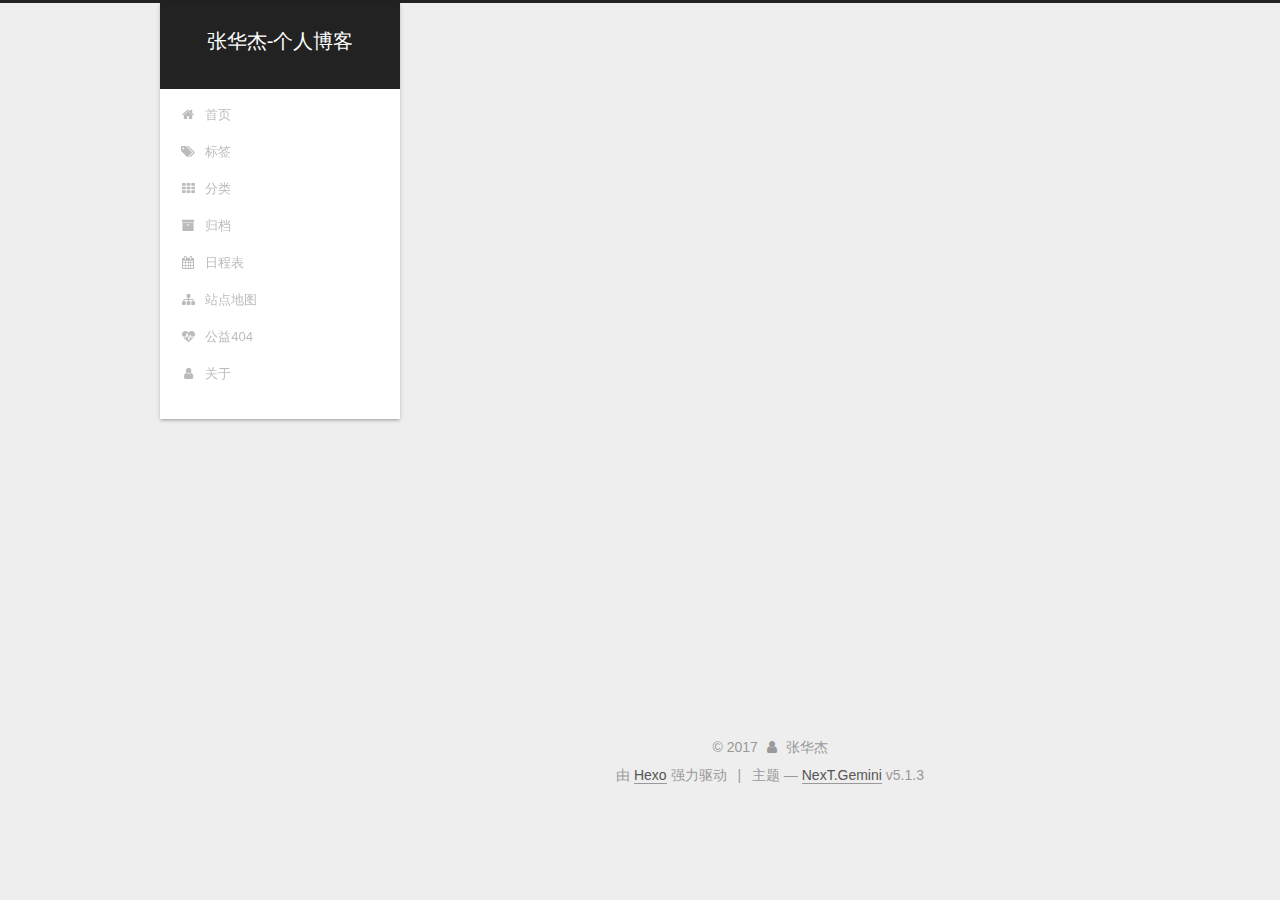
<file: 2017/12/30/Hello-MyBlog/index.html>
<!DOCTYPE html>



  


<html class="theme-next gemini use-motion" lang="zh-Hans">
<head>
  <meta charset="UTF-8"/>
<meta http-equiv="X-UA-Compatible" content="IE=edge" />
<meta name="viewport" content="width=device-width, initial-scale=1, maximum-scale=1"/>
<meta name="theme-color" content="#222">









<meta http-equiv="Cache-Control" content="no-transform" />
<meta http-equiv="Cache-Control" content="no-siteapp" />
















  
  
  <link href="/lib/fancybox/source/jquery.fancybox.css?v=2.1.5" rel="stylesheet" type="text/css" />







<link href="/lib/font-awesome/css/font-awesome.min.css?v=4.6.2" rel="stylesheet" type="text/css" />

<link href="/css/main.css?v=5.1.3" rel="stylesheet" type="text/css" />


  <link rel="apple-touch-icon" sizes="180x180" href="/images/apple-touch-icon-next.png?v=5.1.3">


  <link rel="icon" type="image/png" sizes="32x32" href="/images/favicon-32x32-next.png?v=5.1.3">


  <link rel="icon" type="image/png" sizes="16x16" href="/images/favicon-16x16-next.png?v=5.1.3">


  <link rel="mask-icon" href="/images/logo.svg?v=5.1.3" color="#222">





  <meta name="keywords" content="Hexo, NexT" />










<meta name="description" content="越努力，越幸运！">
<meta property="og:type" content="article">
<meta property="og:title" content="Hello MyBlog">
<meta property="og:url" content="http://yoursite.com/2017/12/30/Hello-MyBlog/index.html">
<meta property="og:site_name" content="张华杰-个人博客">
<meta property="og:description" content="越努力，越幸运！">
<meta property="og:locale" content="zh-Hans">
<meta property="og:updated_time" content="2017-12-30T05:56:21.000Z">
<meta name="twitter:card" content="summary">
<meta name="twitter:title" content="Hello MyBlog">
<meta name="twitter:description" content="越努力，越幸运！">



<script type="text/javascript" id="hexo.configurations">
  var NexT = window.NexT || {};
  var CONFIG = {
    root: '/',
    scheme: 'Gemini',
    version: '5.1.3',
    sidebar: {"position":"left","display":"post","offset":12,"b2t":false,"scrollpercent":false,"onmobile":false},
    fancybox: true,
    tabs: true,
    motion: {"enable":true,"async":false,"transition":{"post_block":"fadeIn","post_header":"slideDownIn","post_body":"slideDownIn","coll_header":"slideLeftIn","sidebar":"slideUpIn"}},
    duoshuo: {
      userId: '0',
      author: '博主'
    },
    algolia: {
      applicationID: '',
      apiKey: '',
      indexName: '',
      hits: {"per_page":10},
      labels: {"input_placeholder":"Search for Posts","hits_empty":"We didn't find any results for the search: ${query}","hits_stats":"${hits} results found in ${time} ms"}
    }
  };
</script>



  <link rel="canonical" href="http://yoursite.com/2017/12/30/Hello-MyBlog/"/>





  <title>Hello MyBlog | 张华杰-个人博客</title>
  








</head>

<body itemscope itemtype="http://schema.org/WebPage" lang="zh-Hans">

  
  
    
  

  <div class="container sidebar-position-left page-post-detail">
    <div class="headband"></div>

    <header id="header" class="header" itemscope itemtype="http://schema.org/WPHeader">
      <div class="header-inner"><div class="site-brand-wrapper">
  <div class="site-meta ">
    

    <div class="custom-logo-site-title">
      <a href="/"  class="brand" rel="start">
        <span class="logo-line-before"><i></i></span>
        <span class="site-title">张华杰-个人博客</span>
        <span class="logo-line-after"><i></i></span>
      </a>
    </div>
      
        <p class="site-subtitle"></p>
      
  </div>

  <div class="site-nav-toggle">
    <button>
      <span class="btn-bar"></span>
      <span class="btn-bar"></span>
      <span class="btn-bar"></span>
    </button>
  </div>
</div>

<nav class="site-nav">
  

  
    <ul id="menu" class="menu">
      
        
        <li class="menu-item menu-item-home">
          <a href="/" rel="section">
            
              <i class="menu-item-icon fa fa-fw fa-home"></i> <br />
            
            首页
          </a>
        </li>
      
        
        <li class="menu-item menu-item-tags">
          <a href="/tags/" rel="section">
            
              <i class="menu-item-icon fa fa-fw fa-tags"></i> <br />
            
            标签
          </a>
        </li>
      
        
        <li class="menu-item menu-item-categories">
          <a href="/categories/" rel="section">
            
              <i class="menu-item-icon fa fa-fw fa-th"></i> <br />
            
            分类
          </a>
        </li>
      
        
        <li class="menu-item menu-item-archives">
          <a href="/archives/" rel="section">
            
              <i class="menu-item-icon fa fa-fw fa-archive"></i> <br />
            
            归档
          </a>
        </li>
      
        
        <li class="menu-item menu-item-schedule">
          <a href="/schedule/" rel="section">
            
              <i class="menu-item-icon fa fa-fw fa-calendar"></i> <br />
            
            日程表
          </a>
        </li>
      
        
        <li class="menu-item menu-item-sitemap">
          <a href="/sitemap.xml" rel="section">
            
              <i class="menu-item-icon fa fa-fw fa-sitemap"></i> <br />
            
            站点地图
          </a>
        </li>
      
        
        <li class="menu-item menu-item-commonweal">
          <a href="/404/" rel="section">
            
              <i class="menu-item-icon fa fa-fw fa-heartbeat"></i> <br />
            
            公益404
          </a>
        </li>
      
        
        <li class="menu-item menu-item-about">
          <a href="/about/" rel="section">
            
              <i class="menu-item-icon fa fa-fw fa-user"></i> <br />
            
            关于
          </a>
        </li>
      

      
    </ul>
  

  
</nav>



 </div>
    </header>

    <main id="main" class="main">
      <div class="main-inner">
        <div class="content-wrap">
          <div id="content" class="content">
            

  <div id="posts" class="posts-expand">
    

  

  
  
  

  <article class="post post-type-normal" itemscope itemtype="http://schema.org/Article">
  
  
  
  <div class="post-block">
    <link itemprop="mainEntityOfPage" href="http://yoursite.com/2017/12/30/Hello-MyBlog/">

    <span hidden itemprop="author" itemscope itemtype="http://schema.org/Person">
      <meta itemprop="name" content="张华杰">
      <meta itemprop="description" content="">
      <meta itemprop="image" content="/images/avatar.gif">
    </span>

    <span hidden itemprop="publisher" itemscope itemtype="http://schema.org/Organization">
      <meta itemprop="name" content="张华杰-个人博客">
    </span>

    
      <header class="post-header">

        
        
          <h1 class="post-title" itemprop="name headline">Hello MyBlog</h1>
        

        <div class="post-meta">
          <span class="post-time">
            
              <span class="post-meta-item-icon">
                <i class="fa fa-calendar-o"></i>
              </span>
              
                <span class="post-meta-item-text">发表于</span>
              
              <time title="创建于" itemprop="dateCreated datePublished" datetime="2017-12-30T13:56:21+08:00">
                2017-12-30
              </time>
            

            

            
          </span>

          

          
            
          

          
          

          

          

          

        </div>
      </header>
    

    
    
    
    <div class="post-body" itemprop="articleBody">

      
      

      
        
      
    </div>
    
    
    

    

    

    

    <footer class="post-footer">
      

      
      
      

      
        <div class="post-nav">
          <div class="post-nav-next post-nav-item">
            
              <a href="/2017/12/30/hello-world/" rel="next" title="Hello World">
                <i class="fa fa-chevron-left"></i> Hello World
              </a>
            
          </div>

          <span class="post-nav-divider"></span>

          <div class="post-nav-prev post-nav-item">
            
              <a href="/2017/12/30/Test/" rel="prev" title="">
                 <i class="fa fa-chevron-right"></i>
              </a>
            
          </div>
        </div>
      

      
      
    </footer>
  </div>
  
  
  
  </article>



    <div class="post-spread">
      
    </div>
  </div>


          </div>
          


          

  



        </div>
        
          
  
  <div class="sidebar-toggle">
    <div class="sidebar-toggle-line-wrap">
      <span class="sidebar-toggle-line sidebar-toggle-line-first"></span>
      <span class="sidebar-toggle-line sidebar-toggle-line-middle"></span>
      <span class="sidebar-toggle-line sidebar-toggle-line-last"></span>
    </div>
  </div>

  <aside id="sidebar" class="sidebar">
    
    <div class="sidebar-inner">

      

      

      <section class="site-overview-wrap sidebar-panel sidebar-panel-active">
        <div class="site-overview">
          <div class="site-author motion-element" itemprop="author" itemscope itemtype="http://schema.org/Person">
            
              <img class="site-author-image" itemprop="image"
                src="/images/avatar.gif"
                alt="张华杰" />
            
              <p class="site-author-name" itemprop="name">张华杰</p>
              <p class="site-description motion-element" itemprop="description">越努力，越幸运！</p>
          </div>

          <nav class="site-state motion-element">

            
              <div class="site-state-item site-state-posts">
              
                <a href="/archives/">
              
                  <span class="site-state-item-count">3</span>
                  <span class="site-state-item-name">日志</span>
                </a>
              </div>
            

            

            

          </nav>

          

          

          
          

          
          

          

        </div>
      </section>

      

      

    </div>
  </aside>


        
      </div>
    </main>

    <footer id="footer" class="footer">
      <div class="footer-inner">
        <div class="copyright">&copy; <span itemprop="copyrightYear">2017</span>
  <span class="with-love">
    <i class="fa fa-user"></i>
  </span>
  <span class="author" itemprop="copyrightHolder">张华杰</span>

  
</div>


  <div class="powered-by">由 <a class="theme-link" target="_blank" href="https://hexo.io">Hexo</a> 强力驱动</div>



  <span class="post-meta-divider">|</span>



  <div class="theme-info">主题 &mdash; <a class="theme-link" target="_blank" href="https://github.com/iissnan/hexo-theme-next">NexT.Gemini</a> v5.1.3</div>




        







        
      </div>
    </footer>

    
      <div class="back-to-top">
        <i class="fa fa-arrow-up"></i>
        
      </div>
    

    

  </div>

  

<script type="text/javascript">
  if (Object.prototype.toString.call(window.Promise) !== '[object Function]') {
    window.Promise = null;
  }
</script>









  












  
  
    <script type="text/javascript" src="/lib/jquery/index.js?v=2.1.3"></script>
  

  
  
    <script type="text/javascript" src="/lib/fastclick/lib/fastclick.min.js?v=1.0.6"></script>
  

  
  
    <script type="text/javascript" src="/lib/jquery_lazyload/jquery.lazyload.js?v=1.9.7"></script>
  

  
  
    <script type="text/javascript" src="/lib/velocity/velocity.min.js?v=1.2.1"></script>
  

  
  
    <script type="text/javascript" src="/lib/velocity/velocity.ui.min.js?v=1.2.1"></script>
  

  
  
    <script type="text/javascript" src="/lib/fancybox/source/jquery.fancybox.pack.js?v=2.1.5"></script>
  


  


  <script type="text/javascript" src="/js/src/utils.js?v=5.1.3"></script>

  <script type="text/javascript" src="/js/src/motion.js?v=5.1.3"></script>



  
  


  <script type="text/javascript" src="/js/src/affix.js?v=5.1.3"></script>

  <script type="text/javascript" src="/js/src/schemes/pisces.js?v=5.1.3"></script>



  
  <script type="text/javascript" src="/js/src/scrollspy.js?v=5.1.3"></script>
<script type="text/javascript" src="/js/src/post-details.js?v=5.1.3"></script>



  


  <script type="text/javascript" src="/js/src/bootstrap.js?v=5.1.3"></script>



  


  




	





  





  












  





  

  

  

  
  

  

  

  

</body>
</html>
</file>
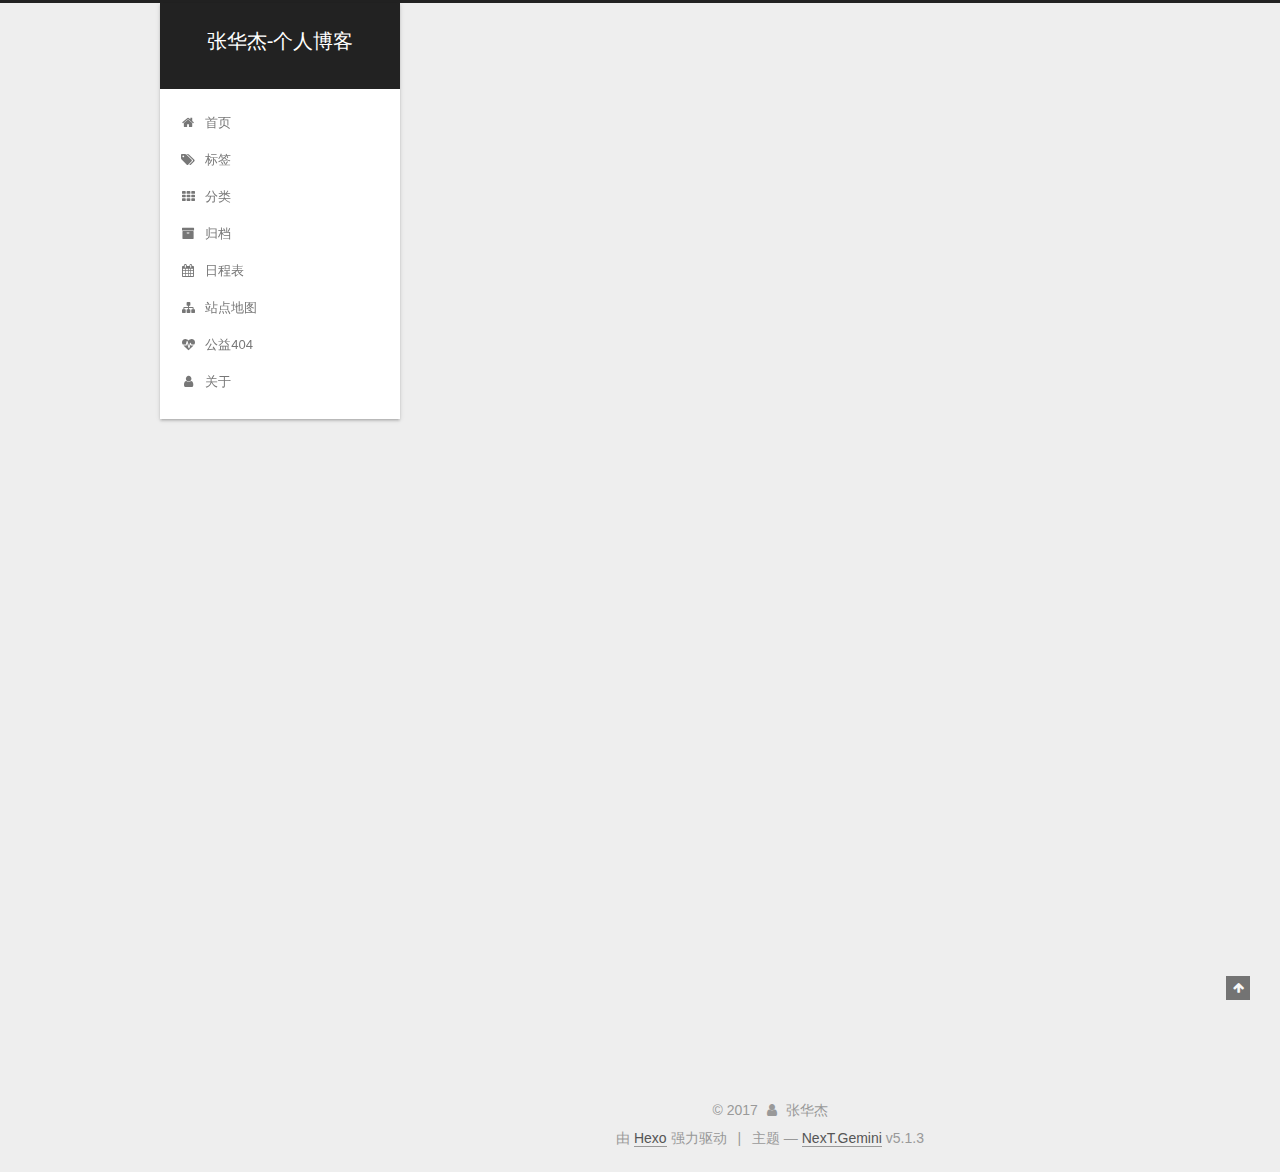
<file: 2017/12/30/hello-world/index.html>
<!DOCTYPE html>



  


<html class="theme-next gemini use-motion" lang="zh-Hans">
<head>
  <meta charset="UTF-8"/>
<meta http-equiv="X-UA-Compatible" content="IE=edge" />
<meta name="viewport" content="width=device-width, initial-scale=1, maximum-scale=1"/>
<meta name="theme-color" content="#222">









<meta http-equiv="Cache-Control" content="no-transform" />
<meta http-equiv="Cache-Control" content="no-siteapp" />
















  
  
  <link href="/lib/fancybox/source/jquery.fancybox.css?v=2.1.5" rel="stylesheet" type="text/css" />







<link href="/lib/font-awesome/css/font-awesome.min.css?v=4.6.2" rel="stylesheet" type="text/css" />

<link href="/css/main.css?v=5.1.3" rel="stylesheet" type="text/css" />


  <link rel="apple-touch-icon" sizes="180x180" href="/images/apple-touch-icon-next.png?v=5.1.3">


  <link rel="icon" type="image/png" sizes="32x32" href="/images/favicon-32x32-next.png?v=5.1.3">


  <link rel="icon" type="image/png" sizes="16x16" href="/images/favicon-16x16-next.png?v=5.1.3">


  <link rel="mask-icon" href="/images/logo.svg?v=5.1.3" color="#222">





  <meta name="keywords" content="Hexo, NexT" />










<meta name="description" content="Welcome to Hexo! This is your very first post. Check documentation for more info. If you get any problems when using Hexo, you can find the answer in troubleshooting or you can ask me on GitHub. Quick">
<meta property="og:type" content="article">
<meta property="og:title" content="Hello World">
<meta property="og:url" content="http://yoursite.com/2017/12/30/hello-world/index.html">
<meta property="og:site_name" content="张华杰-个人博客">
<meta property="og:description" content="Welcome to Hexo! This is your very first post. Check documentation for more info. If you get any problems when using Hexo, you can find the answer in troubleshooting or you can ask me on GitHub. Quick">
<meta property="og:locale" content="zh-Hans">
<meta property="og:updated_time" content="2017-12-30T05:28:06.000Z">
<meta name="twitter:card" content="summary">
<meta name="twitter:title" content="Hello World">
<meta name="twitter:description" content="Welcome to Hexo! This is your very first post. Check documentation for more info. If you get any problems when using Hexo, you can find the answer in troubleshooting or you can ask me on GitHub. Quick">



<script type="text/javascript" id="hexo.configurations">
  var NexT = window.NexT || {};
  var CONFIG = {
    root: '/',
    scheme: 'Gemini',
    version: '5.1.3',
    sidebar: {"position":"left","display":"post","offset":12,"b2t":false,"scrollpercent":false,"onmobile":false},
    fancybox: true,
    tabs: true,
    motion: {"enable":true,"async":false,"transition":{"post_block":"fadeIn","post_header":"slideDownIn","post_body":"slideDownIn","coll_header":"slideLeftIn","sidebar":"slideUpIn"}},
    duoshuo: {
      userId: '0',
      author: '博主'
    },
    algolia: {
      applicationID: '',
      apiKey: '',
      indexName: '',
      hits: {"per_page":10},
      labels: {"input_placeholder":"Search for Posts","hits_empty":"We didn't find any results for the search: ${query}","hits_stats":"${hits} results found in ${time} ms"}
    }
  };
</script>



  <link rel="canonical" href="http://yoursite.com/2017/12/30/hello-world/"/>





  <title>Hello World | 张华杰-个人博客</title>
  








</head>

<body itemscope itemtype="http://schema.org/WebPage" lang="zh-Hans">

  
  
    
  

  <div class="container sidebar-position-left page-post-detail">
    <div class="headband"></div>

    <header id="header" class="header" itemscope itemtype="http://schema.org/WPHeader">
      <div class="header-inner"><div class="site-brand-wrapper">
  <div class="site-meta ">
    

    <div class="custom-logo-site-title">
      <a href="/"  class="brand" rel="start">
        <span class="logo-line-before"><i></i></span>
        <span class="site-title">张华杰-个人博客</span>
        <span class="logo-line-after"><i></i></span>
      </a>
    </div>
      
        <p class="site-subtitle"></p>
      
  </div>

  <div class="site-nav-toggle">
    <button>
      <span class="btn-bar"></span>
      <span class="btn-bar"></span>
      <span class="btn-bar"></span>
    </button>
  </div>
</div>

<nav class="site-nav">
  

  
    <ul id="menu" class="menu">
      
        
        <li class="menu-item menu-item-home">
          <a href="/" rel="section">
            
              <i class="menu-item-icon fa fa-fw fa-home"></i> <br />
            
            首页
          </a>
        </li>
      
        
        <li class="menu-item menu-item-tags">
          <a href="/tags/" rel="section">
            
              <i class="menu-item-icon fa fa-fw fa-tags"></i> <br />
            
            标签
          </a>
        </li>
      
        
        <li class="menu-item menu-item-categories">
          <a href="/categories/" rel="section">
            
              <i class="menu-item-icon fa fa-fw fa-th"></i> <br />
            
            分类
          </a>
        </li>
      
        
        <li class="menu-item menu-item-archives">
          <a href="/archives/" rel="section">
            
              <i class="menu-item-icon fa fa-fw fa-archive"></i> <br />
            
            归档
          </a>
        </li>
      
        
        <li class="menu-item menu-item-schedule">
          <a href="/schedule/" rel="section">
            
              <i class="menu-item-icon fa fa-fw fa-calendar"></i> <br />
            
            日程表
          </a>
        </li>
      
        
        <li class="menu-item menu-item-sitemap">
          <a href="/sitemap.xml" rel="section">
            
              <i class="menu-item-icon fa fa-fw fa-sitemap"></i> <br />
            
            站点地图
          </a>
        </li>
      
        
        <li class="menu-item menu-item-commonweal">
          <a href="/404/" rel="section">
            
              <i class="menu-item-icon fa fa-fw fa-heartbeat"></i> <br />
            
            公益404
          </a>
        </li>
      
        
        <li class="menu-item menu-item-about">
          <a href="/about/" rel="section">
            
              <i class="menu-item-icon fa fa-fw fa-user"></i> <br />
            
            关于
          </a>
        </li>
      

      
    </ul>
  

  
</nav>



 </div>
    </header>

    <main id="main" class="main">
      <div class="main-inner">
        <div class="content-wrap">
          <div id="content" class="content">
            

  <div id="posts" class="posts-expand">
    

  

  
  
  

  <article class="post post-type-normal" itemscope itemtype="http://schema.org/Article">
  
  
  
  <div class="post-block">
    <link itemprop="mainEntityOfPage" href="http://yoursite.com/2017/12/30/hello-world/">

    <span hidden itemprop="author" itemscope itemtype="http://schema.org/Person">
      <meta itemprop="name" content="张华杰">
      <meta itemprop="description" content="">
      <meta itemprop="image" content="/images/avatar.gif">
    </span>

    <span hidden itemprop="publisher" itemscope itemtype="http://schema.org/Organization">
      <meta itemprop="name" content="张华杰-个人博客">
    </span>

    
      <header class="post-header">

        
        
          <h1 class="post-title" itemprop="name headline">Hello World</h1>
        

        <div class="post-meta">
          <span class="post-time">
            
              <span class="post-meta-item-icon">
                <i class="fa fa-calendar-o"></i>
              </span>
              
                <span class="post-meta-item-text">发表于</span>
              
              <time title="创建于" itemprop="dateCreated datePublished" datetime="2017-12-30T13:28:06+08:00">
                2017-12-30
              </time>
            

            

            
          </span>

          

          
            
          

          
          

          

          

          

        </div>
      </header>
    

    
    
    
    <div class="post-body" itemprop="articleBody">

      
      

      
        <p>Welcome to <a href="https://hexo.io/" target="_blank" rel="noopener">Hexo</a>! This is your very first post. Check <a href="https://hexo.io/docs/" target="_blank" rel="noopener">documentation</a> for more info. If you get any problems when using Hexo, you can find the answer in <a href="https://hexo.io/docs/troubleshooting.html" target="_blank" rel="noopener">troubleshooting</a> or you can ask me on <a href="https://github.com/hexojs/hexo/issues" target="_blank" rel="noopener">GitHub</a>.</p>
<h2 id="Quick-Start"><a href="#Quick-Start" class="headerlink" title="Quick Start"></a>Quick Start</h2><h3 id="Create-a-new-post"><a href="#Create-a-new-post" class="headerlink" title="Create a new post"></a>Create a new post</h3><figure class="highlight bash"><table><tr><td class="gutter"><pre><span class="line">1</span><br></pre></td><td class="code"><pre><span class="line">$ hexo new <span class="string">"My New Post"</span></span><br></pre></td></tr></table></figure>
<p>More info: <a href="https://hexo.io/docs/writing.html" target="_blank" rel="noopener">Writing</a></p>
<h3 id="Run-server"><a href="#Run-server" class="headerlink" title="Run server"></a>Run server</h3><figure class="highlight bash"><table><tr><td class="gutter"><pre><span class="line">1</span><br></pre></td><td class="code"><pre><span class="line">$ hexo server</span><br></pre></td></tr></table></figure>
<p>More info: <a href="https://hexo.io/docs/server.html" target="_blank" rel="noopener">Server</a></p>
<h3 id="Generate-static-files"><a href="#Generate-static-files" class="headerlink" title="Generate static files"></a>Generate static files</h3><figure class="highlight bash"><table><tr><td class="gutter"><pre><span class="line">1</span><br></pre></td><td class="code"><pre><span class="line">$ hexo generate</span><br></pre></td></tr></table></figure>
<p>More info: <a href="https://hexo.io/docs/generating.html" target="_blank" rel="noopener">Generating</a></p>
<h3 id="Deploy-to-remote-sites"><a href="#Deploy-to-remote-sites" class="headerlink" title="Deploy to remote sites"></a>Deploy to remote sites</h3><figure class="highlight bash"><table><tr><td class="gutter"><pre><span class="line">1</span><br></pre></td><td class="code"><pre><span class="line">$ hexo deploy</span><br></pre></td></tr></table></figure>
<p>More info: <a href="https://hexo.io/docs/deployment.html" target="_blank" rel="noopener">Deployment</a></p>

      
    </div>
    
    
    

    

    

    

    <footer class="post-footer">
      

      
      
      

      
        <div class="post-nav">
          <div class="post-nav-next post-nav-item">
            
          </div>

          <span class="post-nav-divider"></span>

          <div class="post-nav-prev post-nav-item">
            
              <a href="/2017/12/30/Hello-MyBlog/" rel="prev" title="Hello MyBlog">
                Hello MyBlog <i class="fa fa-chevron-right"></i>
              </a>
            
          </div>
        </div>
      

      
      
    </footer>
  </div>
  
  
  
  </article>



    <div class="post-spread">
      
    </div>
  </div>


          </div>
          


          

  



        </div>
        
          
  
  <div class="sidebar-toggle">
    <div class="sidebar-toggle-line-wrap">
      <span class="sidebar-toggle-line sidebar-toggle-line-first"></span>
      <span class="sidebar-toggle-line sidebar-toggle-line-middle"></span>
      <span class="sidebar-toggle-line sidebar-toggle-line-last"></span>
    </div>
  </div>

  <aside id="sidebar" class="sidebar">
    
    <div class="sidebar-inner">

      

      
        <ul class="sidebar-nav motion-element">
          <li class="sidebar-nav-toc sidebar-nav-active" data-target="post-toc-wrap">
            文章目录
          </li>
          <li class="sidebar-nav-overview" data-target="site-overview-wrap">
            站点概览
          </li>
        </ul>
      

      <section class="site-overview-wrap sidebar-panel">
        <div class="site-overview">
          <div class="site-author motion-element" itemprop="author" itemscope itemtype="http://schema.org/Person">
            
              <img class="site-author-image" itemprop="image"
                src="/images/avatar.gif"
                alt="张华杰" />
            
              <p class="site-author-name" itemprop="name">张华杰</p>
              <p class="site-description motion-element" itemprop="description">越努力，越幸运！</p>
          </div>

          <nav class="site-state motion-element">

            
              <div class="site-state-item site-state-posts">
              
                <a href="/archives/">
              
                  <span class="site-state-item-count">3</span>
                  <span class="site-state-item-name">日志</span>
                </a>
              </div>
            

            

            

          </nav>

          

          

          
          

          
          

          

        </div>
      </section>

      
      <!--noindex-->
        <section class="post-toc-wrap motion-element sidebar-panel sidebar-panel-active">
          <div class="post-toc">

            
              
            

            
              <div class="post-toc-content"><ol class="nav"><li class="nav-item nav-level-2"><a class="nav-link" href="#Quick-Start"><span class="nav-number">1.</span> <span class="nav-text">Quick Start</span></a><ol class="nav-child"><li class="nav-item nav-level-3"><a class="nav-link" href="#Create-a-new-post"><span class="nav-number">1.1.</span> <span class="nav-text">Create a new post</span></a></li><li class="nav-item nav-level-3"><a class="nav-link" href="#Run-server"><span class="nav-number">1.2.</span> <span class="nav-text">Run server</span></a></li><li class="nav-item nav-level-3"><a class="nav-link" href="#Generate-static-files"><span class="nav-number">1.3.</span> <span class="nav-text">Generate static files</span></a></li><li class="nav-item nav-level-3"><a class="nav-link" href="#Deploy-to-remote-sites"><span class="nav-number">1.4.</span> <span class="nav-text">Deploy to remote sites</span></a></li></ol></li></ol></div>
            

          </div>
        </section>
      <!--/noindex-->
      

      

    </div>
  </aside>


        
      </div>
    </main>

    <footer id="footer" class="footer">
      <div class="footer-inner">
        <div class="copyright">&copy; <span itemprop="copyrightYear">2017</span>
  <span class="with-love">
    <i class="fa fa-user"></i>
  </span>
  <span class="author" itemprop="copyrightHolder">张华杰</span>

  
</div>


  <div class="powered-by">由 <a class="theme-link" target="_blank" href="https://hexo.io">Hexo</a> 强力驱动</div>



  <span class="post-meta-divider">|</span>



  <div class="theme-info">主题 &mdash; <a class="theme-link" target="_blank" href="https://github.com/iissnan/hexo-theme-next">NexT.Gemini</a> v5.1.3</div>




        







        
      </div>
    </footer>

    
      <div class="back-to-top">
        <i class="fa fa-arrow-up"></i>
        
      </div>
    

    

  </div>

  

<script type="text/javascript">
  if (Object.prototype.toString.call(window.Promise) !== '[object Function]') {
    window.Promise = null;
  }
</script>









  












  
  
    <script type="text/javascript" src="/lib/jquery/index.js?v=2.1.3"></script>
  

  
  
    <script type="text/javascript" src="/lib/fastclick/lib/fastclick.min.js?v=1.0.6"></script>
  

  
  
    <script type="text/javascript" src="/lib/jquery_lazyload/jquery.lazyload.js?v=1.9.7"></script>
  

  
  
    <script type="text/javascript" src="/lib/velocity/velocity.min.js?v=1.2.1"></script>
  

  
  
    <script type="text/javascript" src="/lib/velocity/velocity.ui.min.js?v=1.2.1"></script>
  

  
  
    <script type="text/javascript" src="/lib/fancybox/source/jquery.fancybox.pack.js?v=2.1.5"></script>
  


  


  <script type="text/javascript" src="/js/src/utils.js?v=5.1.3"></script>

  <script type="text/javascript" src="/js/src/motion.js?v=5.1.3"></script>



  
  


  <script type="text/javascript" src="/js/src/affix.js?v=5.1.3"></script>

  <script type="text/javascript" src="/js/src/schemes/pisces.js?v=5.1.3"></script>



  
  <script type="text/javascript" src="/js/src/scrollspy.js?v=5.1.3"></script>
<script type="text/javascript" src="/js/src/post-details.js?v=5.1.3"></script>



  


  <script type="text/javascript" src="/js/src/bootstrap.js?v=5.1.3"></script>



  


  




	





  





  












  





  

  

  

  
  

  

  

  

</body>
</html>
</file>
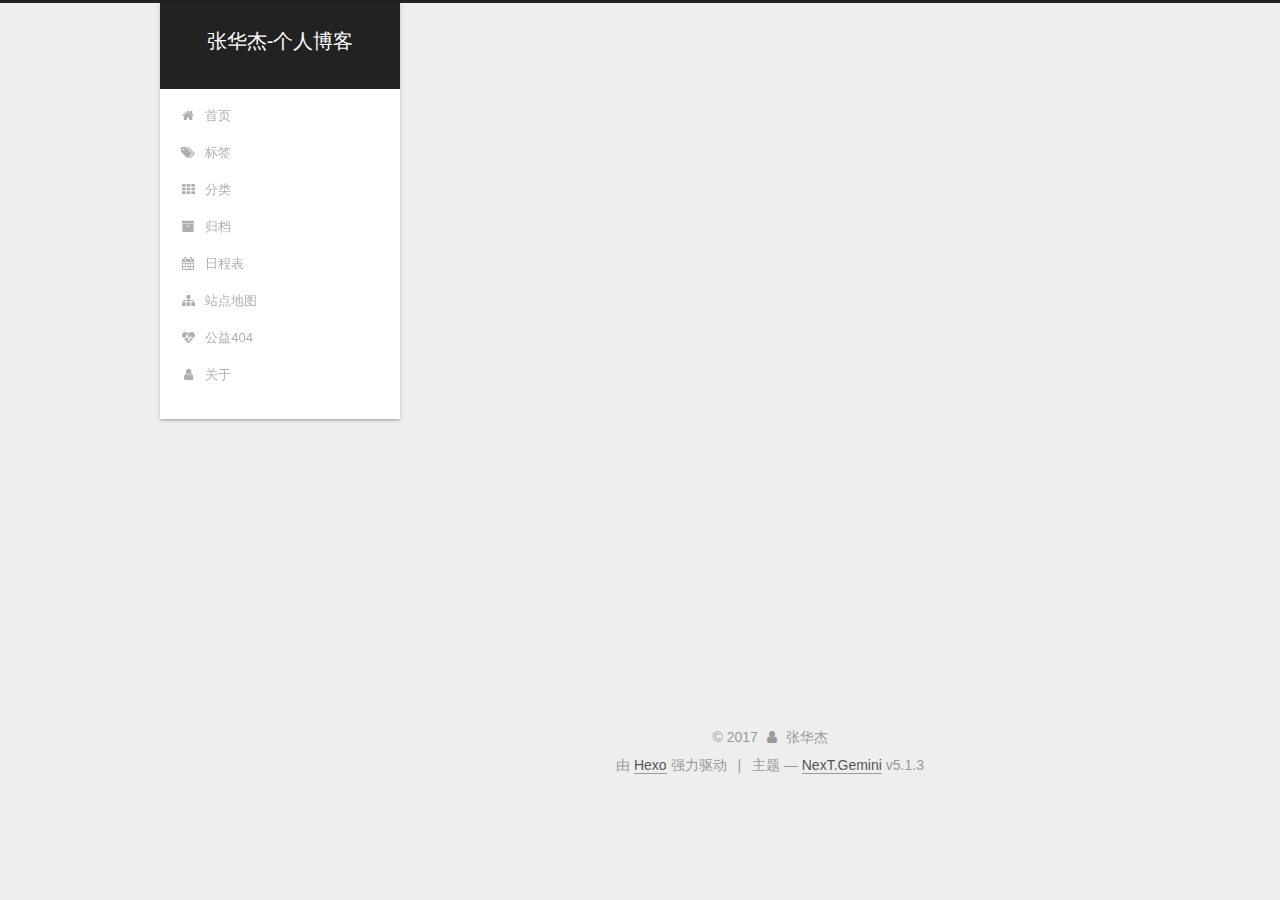
<file: 2017/12/30/Test/index.html>
<!DOCTYPE html>



  


<html class="theme-next gemini use-motion" lang="zh-Hans">
<head>
  <meta charset="UTF-8"/>
<meta http-equiv="X-UA-Compatible" content="IE=edge" />
<meta name="viewport" content="width=device-width, initial-scale=1, maximum-scale=1"/>
<meta name="theme-color" content="#222">









<meta http-equiv="Cache-Control" content="no-transform" />
<meta http-equiv="Cache-Control" content="no-siteapp" />
















  
  
  <link href="/lib/fancybox/source/jquery.fancybox.css?v=2.1.5" rel="stylesheet" type="text/css" />







<link href="/lib/font-awesome/css/font-awesome.min.css?v=4.6.2" rel="stylesheet" type="text/css" />

<link href="/css/main.css?v=5.1.3" rel="stylesheet" type="text/css" />


  <link rel="apple-touch-icon" sizes="180x180" href="/images/apple-touch-icon-next.png?v=5.1.3">


  <link rel="icon" type="image/png" sizes="32x32" href="/images/favicon-32x32-next.png?v=5.1.3">


  <link rel="icon" type="image/png" sizes="16x16" href="/images/favicon-16x16-next.png?v=5.1.3">


  <link rel="mask-icon" href="/images/logo.svg?v=5.1.3" color="#222">





  <meta name="keywords" content="Hexo, NexT" />










<meta name="description" content="ttt">
<meta property="og:type" content="article">
<meta property="og:title" content="张华杰-个人博客">
<meta property="og:url" content="http://yoursite.com/2017/12/30/Test/index.html">
<meta property="og:site_name" content="张华杰-个人博客">
<meta property="og:description" content="ttt">
<meta property="og:locale" content="zh-Hans">
<meta property="og:updated_time" content="2017-12-30T05:58:23.000Z">
<meta name="twitter:card" content="summary">
<meta name="twitter:title" content="张华杰-个人博客">
<meta name="twitter:description" content="ttt">



<script type="text/javascript" id="hexo.configurations">
  var NexT = window.NexT || {};
  var CONFIG = {
    root: '/',
    scheme: 'Gemini',
    version: '5.1.3',
    sidebar: {"position":"left","display":"post","offset":12,"b2t":false,"scrollpercent":false,"onmobile":false},
    fancybox: true,
    tabs: true,
    motion: {"enable":true,"async":false,"transition":{"post_block":"fadeIn","post_header":"slideDownIn","post_body":"slideDownIn","coll_header":"slideLeftIn","sidebar":"slideUpIn"}},
    duoshuo: {
      userId: '0',
      author: '博主'
    },
    algolia: {
      applicationID: '',
      apiKey: '',
      indexName: '',
      hits: {"per_page":10},
      labels: {"input_placeholder":"Search for Posts","hits_empty":"We didn't find any results for the search: ${query}","hits_stats":"${hits} results found in ${time} ms"}
    }
  };
</script>



  <link rel="canonical" href="http://yoursite.com/2017/12/30/Test/"/>





  <title> | 张华杰-个人博客</title>
  








</head>

<body itemscope itemtype="http://schema.org/WebPage" lang="zh-Hans">

  
  
    
  

  <div class="container sidebar-position-left page-post-detail">
    <div class="headband"></div>

    <header id="header" class="header" itemscope itemtype="http://schema.org/WPHeader">
      <div class="header-inner"><div class="site-brand-wrapper">
  <div class="site-meta ">
    

    <div class="custom-logo-site-title">
      <a href="/"  class="brand" rel="start">
        <span class="logo-line-before"><i></i></span>
        <span class="site-title">张华杰-个人博客</span>
        <span class="logo-line-after"><i></i></span>
      </a>
    </div>
      
        <p class="site-subtitle"></p>
      
  </div>

  <div class="site-nav-toggle">
    <button>
      <span class="btn-bar"></span>
      <span class="btn-bar"></span>
      <span class="btn-bar"></span>
    </button>
  </div>
</div>

<nav class="site-nav">
  

  
    <ul id="menu" class="menu">
      
        
        <li class="menu-item menu-item-home">
          <a href="/" rel="section">
            
              <i class="menu-item-icon fa fa-fw fa-home"></i> <br />
            
            首页
          </a>
        </li>
      
        
        <li class="menu-item menu-item-tags">
          <a href="/tags/" rel="section">
            
              <i class="menu-item-icon fa fa-fw fa-tags"></i> <br />
            
            标签
          </a>
        </li>
      
        
        <li class="menu-item menu-item-categories">
          <a href="/categories/" rel="section">
            
              <i class="menu-item-icon fa fa-fw fa-th"></i> <br />
            
            分类
          </a>
        </li>
      
        
        <li class="menu-item menu-item-archives">
          <a href="/archives/" rel="section">
            
              <i class="menu-item-icon fa fa-fw fa-archive"></i> <br />
            
            归档
          </a>
        </li>
      
        
        <li class="menu-item menu-item-schedule">
          <a href="/schedule/" rel="section">
            
              <i class="menu-item-icon fa fa-fw fa-calendar"></i> <br />
            
            日程表
          </a>
        </li>
      
        
        <li class="menu-item menu-item-sitemap">
          <a href="/sitemap.xml" rel="section">
            
              <i class="menu-item-icon fa fa-fw fa-sitemap"></i> <br />
            
            站点地图
          </a>
        </li>
      
        
        <li class="menu-item menu-item-commonweal">
          <a href="/404/" rel="section">
            
              <i class="menu-item-icon fa fa-fw fa-heartbeat"></i> <br />
            
            公益404
          </a>
        </li>
      
        
        <li class="menu-item menu-item-about">
          <a href="/about/" rel="section">
            
              <i class="menu-item-icon fa fa-fw fa-user"></i> <br />
            
            关于
          </a>
        </li>
      

      
    </ul>
  

  
</nav>



 </div>
    </header>

    <main id="main" class="main">
      <div class="main-inner">
        <div class="content-wrap">
          <div id="content" class="content">
            

  <div id="posts" class="posts-expand">
    

  

  
  
  

  <article class="post post-type-normal" itemscope itemtype="http://schema.org/Article">
  
  
  
  <div class="post-block">
    <link itemprop="mainEntityOfPage" href="http://yoursite.com/2017/12/30/Test/">

    <span hidden itemprop="author" itemscope itemtype="http://schema.org/Person">
      <meta itemprop="name" content="张华杰">
      <meta itemprop="description" content="">
      <meta itemprop="image" content="/images/avatar.gif">
    </span>

    <span hidden itemprop="publisher" itemscope itemtype="http://schema.org/Organization">
      <meta itemprop="name" content="张华杰-个人博客">
    </span>

    
      <header class="post-header">

        
        
          <h1 class="post-title" itemprop="name headline"></h1>
        

        <div class="post-meta">
          <span class="post-time">
            
              <span class="post-meta-item-icon">
                <i class="fa fa-calendar-o"></i>
              </span>
              
                <span class="post-meta-item-text">发表于</span>
              
              <time title="创建于" itemprop="dateCreated datePublished" datetime="2017-12-30T13:58:23+08:00">
                2017-12-30
              </time>
            

            

            
          </span>

          

          
            
          

          
          

          

          

          

        </div>
      </header>
    

    
    
    
    <div class="post-body" itemprop="articleBody">

      
      

      
        <h2 id="ttt"><a href="#ttt" class="headerlink" title="ttt"></a>ttt</h2>
      
    </div>
    
    
    

    

    

    

    <footer class="post-footer">
      

      
      
      

      
        <div class="post-nav">
          <div class="post-nav-next post-nav-item">
            
              <a href="/2017/12/30/Hello-MyBlog/" rel="next" title="Hello MyBlog">
                <i class="fa fa-chevron-left"></i> Hello MyBlog
              </a>
            
          </div>

          <span class="post-nav-divider"></span>

          <div class="post-nav-prev post-nav-item">
            
          </div>
        </div>
      

      
      
    </footer>
  </div>
  
  
  
  </article>



    <div class="post-spread">
      
    </div>
  </div>


          </div>
          


          

  



        </div>
        
          
  
  <div class="sidebar-toggle">
    <div class="sidebar-toggle-line-wrap">
      <span class="sidebar-toggle-line sidebar-toggle-line-first"></span>
      <span class="sidebar-toggle-line sidebar-toggle-line-middle"></span>
      <span class="sidebar-toggle-line sidebar-toggle-line-last"></span>
    </div>
  </div>

  <aside id="sidebar" class="sidebar">
    
    <div class="sidebar-inner">

      

      
        <ul class="sidebar-nav motion-element">
          <li class="sidebar-nav-toc sidebar-nav-active" data-target="post-toc-wrap">
            文章目录
          </li>
          <li class="sidebar-nav-overview" data-target="site-overview-wrap">
            站点概览
          </li>
        </ul>
      

      <section class="site-overview-wrap sidebar-panel">
        <div class="site-overview">
          <div class="site-author motion-element" itemprop="author" itemscope itemtype="http://schema.org/Person">
            
              <img class="site-author-image" itemprop="image"
                src="/images/avatar.gif"
                alt="张华杰" />
            
              <p class="site-author-name" itemprop="name">张华杰</p>
              <p class="site-description motion-element" itemprop="description">越努力，越幸运！</p>
          </div>

          <nav class="site-state motion-element">

            
              <div class="site-state-item site-state-posts">
              
                <a href="/archives/">
              
                  <span class="site-state-item-count">3</span>
                  <span class="site-state-item-name">日志</span>
                </a>
              </div>
            

            

            

          </nav>

          

          

          
          

          
          

          

        </div>
      </section>

      
      <!--noindex-->
        <section class="post-toc-wrap motion-element sidebar-panel sidebar-panel-active">
          <div class="post-toc">

            
              
            

            
              <div class="post-toc-content"><ol class="nav"><li class="nav-item nav-level-2"><a class="nav-link" href="#ttt"><span class="nav-number">1.</span> <span class="nav-text">ttt</span></a></li></ol></div>
            

          </div>
        </section>
      <!--/noindex-->
      

      

    </div>
  </aside>


        
      </div>
    </main>

    <footer id="footer" class="footer">
      <div class="footer-inner">
        <div class="copyright">&copy; <span itemprop="copyrightYear">2017</span>
  <span class="with-love">
    <i class="fa fa-user"></i>
  </span>
  <span class="author" itemprop="copyrightHolder">张华杰</span>

  
</div>


  <div class="powered-by">由 <a class="theme-link" target="_blank" href="https://hexo.io">Hexo</a> 强力驱动</div>



  <span class="post-meta-divider">|</span>



  <div class="theme-info">主题 &mdash; <a class="theme-link" target="_blank" href="https://github.com/iissnan/hexo-theme-next">NexT.Gemini</a> v5.1.3</div>




        







        
      </div>
    </footer>

    
      <div class="back-to-top">
        <i class="fa fa-arrow-up"></i>
        
      </div>
    

    

  </div>

  

<script type="text/javascript">
  if (Object.prototype.toString.call(window.Promise) !== '[object Function]') {
    window.Promise = null;
  }
</script>









  












  
  
    <script type="text/javascript" src="/lib/jquery/index.js?v=2.1.3"></script>
  

  
  
    <script type="text/javascript" src="/lib/fastclick/lib/fastclick.min.js?v=1.0.6"></script>
  

  
  
    <script type="text/javascript" src="/lib/jquery_lazyload/jquery.lazyload.js?v=1.9.7"></script>
  

  
  
    <script type="text/javascript" src="/lib/velocity/velocity.min.js?v=1.2.1"></script>
  

  
  
    <script type="text/javascript" src="/lib/velocity/velocity.ui.min.js?v=1.2.1"></script>
  

  
  
    <script type="text/javascript" src="/lib/fancybox/source/jquery.fancybox.pack.js?v=2.1.5"></script>
  


  


  <script type="text/javascript" src="/js/src/utils.js?v=5.1.3"></script>

  <script type="text/javascript" src="/js/src/motion.js?v=5.1.3"></script>



  
  


  <script type="text/javascript" src="/js/src/affix.js?v=5.1.3"></script>

  <script type="text/javascript" src="/js/src/schemes/pisces.js?v=5.1.3"></script>



  
  <script type="text/javascript" src="/js/src/scrollspy.js?v=5.1.3"></script>
<script type="text/javascript" src="/js/src/post-details.js?v=5.1.3"></script>



  


  <script type="text/javascript" src="/js/src/bootstrap.js?v=5.1.3"></script>



  


  




	





  





  












  





  

  

  

  
  

  

  

  

</body>
</html>
</file>
<file: css/main.css>
/* normalize.css v3.0.2 | MIT License | git.io/normalize */
html {
  font-family: sans-serif; /* 1 */
  -ms-text-size-adjust: 100%; /* 2 */
  -webkit-text-size-adjust: 100%; /* 2 */
}
body {
  margin: 0;
}
article,
aside,
details,
figcaption,
figure,
footer,
header,
hgroup,
main,
menu,
nav,
section,
summary {
  display: block;
}
audio,
canvas,
progress,
video {
  display: inline-block; /* 1 */
  vertical-align: baseline; /* 2 */
}
audio:not([controls]) {
  display: none;
  height: 0;
}
[hidden],
template {
  display: none;
}
a {
  background-color: transparent;
}
a:active,
a:hover {
  outline: 0;
}
abbr[title] {
  border-bottom: 1px dotted;
}
b,
strong {
  font-weight: bold;
}
dfn {
  font-style: italic;
}
h1 {
  font-size: 2em;
  margin: 0.67em 0;
}
mark {
  background: #ff0;
  color: #000;
}
small {
  font-size: 80%;
}
sub,
sup {
  font-size: 75%;
  line-height: 0;
  position: relative;
  vertical-align: baseline;
}
sup {
  top: -0.5em;
}
sub {
  bottom: -0.25em;
}
img {
  border: 0;
}
svg:not(:root) {
  overflow: hidden;
}
figure {
  margin: 1em 40px;
}
hr {
  -moz-box-sizing: content-box;
  box-sizing: content-box;
  height: 0;
}
pre {
  overflow: auto;
}
code,
kbd,
pre,
samp {
  font-family: monospace, monospace;
  font-size: 1em;
}
button,
input,
optgroup,
select,
textarea {
  color: inherit; /* 1 */
  font: inherit; /* 2 */
  margin: 0; /* 3 */
}
button {
  overflow: visible;
}
button,
select {
  text-transform: none;
}
button,
html input[type="button"],
input[type="reset"],
input[type="submit"] {
  -webkit-appearance: button; /* 2 */
  cursor: pointer; /* 3 */
}
button[disabled],
html input[disabled] {
  cursor: default;
}
button::-moz-focus-inner,
input::-moz-focus-inner {
  border: 0;
  padding: 0;
}
input {
  line-height: normal;
}
input[type="checkbox"],
input[type="radio"] {
  box-sizing: border-box; /* 1 */
  padding: 0; /* 2 */
}
input[type="number"]::-webkit-inner-spin-button,
input[type="number"]::-webkit-outer-spin-button {
  height: auto;
}
input[type="search"] {
  -webkit-appearance: textfield; /* 1 */
  -moz-box-sizing: content-box;
  -webkit-box-sizing: content-box; /* 2 */
  box-sizing: content-box;
}
input[type="search"]::-webkit-search-cancel-button,
input[type="search"]::-webkit-search-decoration {
  -webkit-appearance: none;
}
fieldset {
  border: 1px solid #c0c0c0;
  margin: 0 2px;
  padding: 0.35em 0.625em 0.75em;
}
legend {
  border: 0; /* 1 */
  padding: 0; /* 2 */
}
textarea {
  overflow: auto;
}
optgroup {
  font-weight: bold;
}
table {
  border-collapse: collapse;
  border-spacing: 0;
}
td,
th {
  padding: 0;
}
::selection {
  background: #262a30;
  color: #fff;
}
body {
  position: relative;
  font-family: 'Lato', "PingFang SC", "Microsoft YaHei", sans-serif;
  font-size: 14px;
  line-height: 2;
  color: #555;
  background: #eee;
}
@media (max-width: 767px) {
  body {
    padding-right: 0 !important;
  }
}
@media (min-width: 768px) and (max-width: 991px) {
  body {
    padding-right: 0 !important;
  }
}
@media (min-width: 1600px) {
  body {
    font-size: 16px;
  }
}
h1,
h2,
h3,
h4,
h5,
h6 {
  margin: 0;
  padding: 0;
  font-weight: bold;
  line-height: 1.5;
  font-family: 'Lato', "PingFang SC", "Microsoft YaHei", sans-serif;
}
h2,
h3,
h4,
h5,
h6 {
  margin: 20px 0 15px;
}
h1 {
  font-size: 22px;
}
@media (max-width: 767px) {
  h1 {
    font-size: 18px;
  }
}
h2 {
  font-size: 20px;
}
@media (max-width: 767px) {
  h2 {
    font-size: 16px;
  }
}
h3 {
  font-size: 18px;
}
@media (max-width: 767px) {
  h3 {
    font-size: 14px;
  }
}
h4 {
  font-size: 16px;
}
@media (max-width: 767px) {
  h4 {
    font-size: 12px;
  }
}
h5 {
  font-size: 14px;
}
@media (max-width: 767px) {
  h5 {
    font-size: 10px;
  }
}
h6 {
  font-size: 12px;
}
@media (max-width: 767px) {
  h6 {
    font-size: 8px;
  }
}
p {
  margin: 0 0 20px 0;
}
a {
  color: #555;
  text-decoration: none;
  outline: none;
  border-bottom: 1px solid #999;
  word-wrap: break-word;
}
a:hover {
  color: #222;
  border-bottom-color: #222;
}
blockquote {
  margin: 0;
  padding: 0;
}
img {
  display: block;
  margin: auto;
  max-width: 100%;
  height: auto;
}
hr {
  margin: 40px 0;
  height: 3px;
  border: none;
  background-color: #ddd;
  background-image: repeating-linear-gradient(-45deg, #fff, #fff 4px, transparent 4px, transparent 8px);
}
blockquote {
  padding: 0 15px;
  color: #666;
  border-left: 4px solid #ddd;
}
blockquote cite::before {
  content: "-";
  padding: 0 5px;
}
dt {
  font-weight: 700;
}
dd {
  margin: 0;
  padding: 0;
}
kbd {
  border: 1px solid #ccc;
  border-radius: 0.2em;
  box-shadow: 0.1em 0.1em 0.2em rgba(0,0,0,0.1);
  background-color: #f9f9f9;
  font-family: inherit;
  background-image: -webkit-linear-gradient(top, #eee, #fff, #eee);
  padding: 0.1em 0.3em;
  white-space: nowrap;
}
.text-left {
  text-align: left;
}
.text-center {
  text-align: center;
}
.text-right {
  text-align: right;
}
.text-justify {
  text-align: justify;
}
.text-nowrap {
  white-space: nowrap;
}
.text-lowercase {
  text-transform: lowercase;
}
.text-uppercase {
  text-transform: uppercase;
}
.text-capitalize {
  text-transform: capitalize;
}
.center-block {
  display: block;
  margin-left: auto;
  margin-right: auto;
}
.clearfix:before,
.clearfix:after {
  content: " ";
  display: table;
}
.clearfix:after {
  clear: both;
}
.pullquote {
  width: 45%;
}
.pullquote.left {
  float: left;
  margin-left: 5px;
  margin-right: 10px;
}
.pullquote.right {
  float: right;
  margin-left: 10px;
  margin-right: 5px;
}
.affix.affix.affix {
  position: fixed;
}
.translation {
  margin-top: -20px;
  font-size: 14px;
  color: #999;
}
.scrollbar-measure {
  width: 100px;
  height: 100px;
  overflow: scroll;
  position: absolute;
  top: -9999px;
}
.use-motion .motion-element {
  opacity: 0;
}
table {
  margin: 20px 0;
  width: 100%;
  border-collapse: collapse;
  border-spacing: 0;
  border: 1px solid #ddd;
  font-size: 14px;
  table-layout: fixed;
  word-wrap: break-all;
}
table>tbody>tr:nth-of-type(odd) {
  background-color: #f9f9f9;
}
table>tbody>tr:hover {
  background-color: #f5f5f5;
}
caption,
th,
td {
  padding: 8px;
  text-align: left;
  vertical-align: middle;
  font-weight: normal;
}
th,
td {
  border-bottom: 3px solid #ddd;
  border-right: 1px solid #eee;
}
th {
  padding-bottom: 10px;
  font-weight: 700;
}
td {
  border-bottom-width: 1px;
}
html,
body {
  height: 100%;
}
.container {
  position: relative;
  min-height: 100%;
}
.header-inner {
  margin: 0 auto;
  padding: 100px 0 70px;
  width: calc(100% - 252px);
}
@media (min-width: 1600px) {
  .container .header-inner {
    width: 900px;
  }
}
.main {
  padding-bottom: 150px;
}
.main-inner {
  margin: 0 auto;
  width: calc(100% - 252px);
}
@media (min-width: 1600px) {
  .container .main-inner {
    width: 900px;
  }
}
.footer {
  position: absolute;
  left: 0;
  bottom: 0;
  width: 100%;
  min-height: 50px;
}
.footer-inner {
  box-sizing: border-box;
  margin: 20px auto;
  width: calc(100% - 252px);
}
@media (min-width: 1600px) {
  .container .footer-inner {
    width: 900px;
  }
}
pre,
.highlight {
  overflow: auto;
  margin: 20px 0;
  padding: 0;
  font-size: 13px;
  color: #4d4d4c;
  background: #f7f7f7;
  line-height: 1.6;
}
pre,
code {
  font-family: consolas, Menlo, "PingFang SC", "Microsoft YaHei", monospace;
}
code {
  padding: 2px 4px;
  word-wrap: break-word;
  color: #555;
  background: #eee;
  border-radius: 3px;
  font-size: 13px;
}
pre {
  padding: 10px;
}
pre code {
  padding: 0;
  color: #4d4d4c;
  background: none;
  text-shadow: none;
}
.highlight {
  border-radius: 1px;
}
.highlight pre {
  border: none;
  margin: 0;
  padding: 10px 0;
}
.highlight table {
  margin: 0;
  width: auto;
  border: none;
}
.highlight td {
  border: none;
  padding: 0;
}
.highlight figcaption {
  font-size: 1em;
  color: #4d4d4c;
  line-height: 1em;
  margin-bottom: 1em;
}
.highlight figcaption:before,
.highlight figcaption:after {
  content: " ";
  display: table;
}
.highlight figcaption:after {
  clear: both;
}
.highlight figcaption a {
  float: right;
  color: #4d4d4c;
}
.highlight figcaption a:hover {
  border-bottom-color: #4d4d4c;
}
.highlight .gutter pre {
  padding-left: 10px;
  padding-right: 10px;
  color: #869194;
  text-align: right;
  background-color: #eff2f3;
}
.highlight .code pre {
  width: 100%;
  padding-left: 10px;
  padding-right: 10px;
  background-color: #f7f7f7;
}
.highlight .line {
  height: 20px;
}
.gutter {
  -webkit-user-select: none;
  -moz-user-select: none;
  -ms-user-select: none;
  user-select: none;
}
.gist table {
  width: auto;
}
.gist table td {
  border: none;
}
pre .deletion {
  background: #fdd;
}
pre .addition {
  background: #dfd;
}
pre .meta {
  color: #8959a8;
}
pre .comment {
  color: #8e908c;
}
pre .variable,
pre .attribute,
pre .tag,
pre .regexp,
pre .ruby .constant,
pre .xml .tag .title,
pre .xml .pi,
pre .xml .doctype,
pre .html .doctype,
pre .css .id,
pre .css .class,
pre .css .pseudo {
  color: #c82829;
}
pre .number,
pre .preprocessor,
pre .built_in,
pre .literal,
pre .params,
pre .constant,
pre .command {
  color: #f5871f;
}
pre .ruby .class .title,
pre .css .rules .attribute,
pre .string,
pre .value,
pre .inheritance,
pre .header,
pre .ruby .symbol,
pre .xml .cdata,
pre .special,
pre .number,
pre .formula {
  color: #718c00;
}
pre .title,
pre .css .hexcolor {
  color: #3e999f;
}
pre .function,
pre .python .decorator,
pre .python .title,
pre .ruby .function .title,
pre .ruby .title .keyword,
pre .perl .sub,
pre .javascript .title,
pre .coffeescript .title {
  color: #4271ae;
}
pre .keyword,
pre .javascript .function {
  color: #8959a8;
}
.full-image.full-image.full-image.full-image {
  border: none;
  max-width: 100%;
  width: auto;
  margin: 20px auto 25px;
}
@media (min-width: 992px) {
  .full-image.full-image.full-image.full-image {
    max-width: none;
    width: 118%;
    margin: 0 -9%;
  }
}
.blockquote-center,
.page-home .post-type-quote blockquote,
.page-post-detail .post-type-quote blockquote {
  position: relative;
  margin: 40px 0;
  padding: 0;
  border-left: none;
  text-align: center;
}
.blockquote-center::before,
.page-home .post-type-quote blockquote::before,
.page-post-detail .post-type-quote blockquote::before,
.blockquote-center::after,
.page-home .post-type-quote blockquote::after,
.page-post-detail .post-type-quote blockquote::after {
  position: absolute;
  content: ' ';
  display: block;
  width: 100%;
  height: 24px;
  opacity: 0.2;
  background-repeat: no-repeat;
  background-position: 0 -6px;
  background-size: 22px 22px;
}
.blockquote-center::before,
.page-home .post-type-quote blockquote::before,
.page-post-detail .post-type-quote blockquote::before {
  top: -20px;
  background-image: url("../images/quote-l.svg");
  border-top: 1px solid #ccc;
}
.blockquote-center::after,
.page-home .post-type-quote blockquote::after,
.page-post-detail .post-type-quote blockquote::after {
  bottom: -20px;
  background-image: url("../images/quote-r.svg");
  border-bottom: 1px solid #ccc;
  background-position: 100% 8px;
}
.blockquote-center p,
.page-home .post-type-quote blockquote p,
.page-post-detail .post-type-quote blockquote p,
.blockquote-center div,
.page-home .post-type-quote blockquote div,
.page-post-detail .post-type-quote blockquote div {
  text-align: center;
}
.post .post-body .group-picture img {
  box-sizing: border-box;
  padding: 0 3px;
  border: none;
}
.post .group-picture-row {
  overflow: hidden;
  margin-top: 6px;
}
.post .group-picture-row:first-child {
  margin-top: 0;
}
.post .group-picture-column {
  float: left;
}
.page-post-detail .post-body .group-picture-column {
  float: none;
  margin-top: 10px;
  width: auto !important;
}
.page-post-detail .post-body .group-picture-column img {
  margin: 0 auto;
}
.page-archive .group-picture-container {
  overflow: hidden;
}
.page-archive .group-picture-row {
  float: left;
}
.page-archive .group-picture-row:first-child {
  margin-top: 6px;
}
.page-archive .group-picture-column {
  max-width: 150px;
  max-height: 150px;
}
.post-body .note {
  position: relative;
  padding: 15px;
  margin-bottom: 20px;
  border: 1px solid #eee;
  border-left-width: 5px;
  border-radius: 3px;
}
.post-body .note h2,
.post-body .note h3,
.post-body .note h4,
.post-body .note h5,
.post-body .note h6 {
  margin-top: 0;
  margin-bottom: 0;
  border-bottom: initial;
  padding-top: 0 !important;
}
.post-body .note p:first-child,
.post-body .note ul:first-child,
.post-body .note ol:first-child,
.post-body .note table:first-child,
.post-body .note pre:first-child,
.post-body .note blockquote:first-child {
  margin-top: 0;
}
.post-body .note p:last-child,
.post-body .note ul:last-child,
.post-body .note ol:last-child,
.post-body .note table:last-child,
.post-body .note pre:last-child,
.post-body .note blockquote:last-child {
  margin-bottom: 0;
}
.post-body .note.default {
  border-left-color: #777;
}
.post-body .note.default h2,
.post-body .note.default h3,
.post-body .note.default h4,
.post-body .note.default h5,
.post-body .note.default h6 {
  color: #777;
}
.post-body .note.primary {
  border-left-color: #6f42c1;
}
.post-body .note.primary h2,
.post-body .note.primary h3,
.post-body .note.primary h4,
.post-body .note.primary h5,
.post-body .note.primary h6 {
  color: #6f42c1;
}
.post-body .note.info {
  border-left-color: #428bca;
}
.post-body .note.info h2,
.post-body .note.info h3,
.post-body .note.info h4,
.post-body .note.info h5,
.post-body .note.info h6 {
  color: #428bca;
}
.post-body .note.success {
  border-left-color: #5cb85c;
}
.post-body .note.success h2,
.post-body .note.success h3,
.post-body .note.success h4,
.post-body .note.success h5,
.post-body .note.success h6 {
  color: #5cb85c;
}
.post-body .note.warning {
  border-left-color: #f0ad4e;
}
.post-body .note.warning h2,
.post-body .note.warning h3,
.post-body .note.warning h4,
.post-body .note.warning h5,
.post-body .note.warning h6 {
  color: #f0ad4e;
}
.post-body .note.danger {
  border-left-color: #d9534f;
}
.post-body .note.danger h2,
.post-body .note.danger h3,
.post-body .note.danger h4,
.post-body .note.danger h5,
.post-body .note.danger h6 {
  color: #d9534f;
}
.post-body .label {
  display: inline;
  padding: 0 2px;
  white-space: nowrap;
}
.post-body .label.default {
  background-color: #f0f0f0;
}
.post-body .label.primary {
  background-color: #efe6f7;
}
.post-body .label.info {
  background-color: #e5f2f8;
}
.post-body .label.success {
  background-color: #e7f4e9;
}
.post-body .label.warning {
  background-color: #fcf6e1;
}
.post-body .label.danger {
  background-color: #fae8eb;
}
.post-body .tabs {
  position: relative;
  display: block;
  margin-bottom: 20px;
  padding-top: 10px;
}
.post-body .tabs ul.nav-tabs {
  margin: 0;
  padding: 0;
  display: flex;
  margin-bottom: -1px;
}
@media (max-width: 413px) {
  .post-body .tabs ul.nav-tabs {
    display: block;
    margin-bottom: 5px;
  }
}
.post-body .tabs ul.nav-tabs li.tab {
  list-style-type: none !important;
  margin: 0 0.25em 0 0;
  border-top: 3px solid transparent;
  border-left: 1px solid transparent;
  border-right: 1px solid transparent;
}
@media (max-width: 413px) {
  .post-body .tabs ul.nav-tabs li.tab {
    margin: initial;
    border-top: 1px solid transparent;
    border-left: 3px solid transparent;
    border-right: 1px solid transparent;
    border-bottom: 1px solid transparent;
  }
}
.post-body .tabs ul.nav-tabs li.tab a {
  outline: 0;
  border-bottom: initial;
  display: block;
  line-height: 1.8em;
  padding: 0.25em 0.75em;
  transition-duration: 0.2s;
  transition-timing-function: ease-out;
  transition-delay: 0s;
}
.post-body .tabs ul.nav-tabs li.tab a i {
  width: 1.285714285714286em;
}
.post-body .tabs ul.nav-tabs li.tab.active {
  border-top: 3px solid #fc6423;
  border-left: 1px solid #ddd;
  border-right: 1px solid #ddd;
  background-color: #fff;
}
@media (max-width: 413px) {
  .post-body .tabs ul.nav-tabs li.tab.active {
    border-top: 1px solid #ddd;
    border-left: 3px solid #fc6423;
    border-right: 1px solid #ddd;
    border-bottom: 1px solid #ddd;
  }
}
.post-body .tabs ul.nav-tabs li.tab.active a {
  cursor: default;
  color: #555;
}
.post-body .tabs .tab-content {
  background-color: #fff;
}
.post-body .tabs .tab-content .tab-pane {
  border: 1px solid #ddd;
  padding: 20px 20px 0 20px;
}
.post-body .tabs .tab-content .tab-pane:not(.active) {
  display: none !important;
}
.post-body .tabs .tab-content .tab-pane.active {
  display: block !important;
}
.btn {
  display: inline-block;
  padding: 0 20px;
  font-size: 14px;
  color: #555;
  background: #fff;
  border: 2px solid #555;
  text-decoration: none;
  border-radius: 2px;
  transition-property: background-color;
  transition-duration: 0.2s;
  transition-timing-function: ease-in-out;
  transition-delay: 0s;
  line-height: 2;
}
.btn:hover {
  border-color: #222;
  color: #fff;
  background: #222;
}
.btn +.btn {
  margin: 0 0 8px 8px;
}
.btn .fa-fw {
  width: 1.285714285714286em;
  text-align: left;
}
.btn-bar {
  display: block;
  width: 22px;
  height: 2px;
  background: #555;
  border-radius: 1px;
}
.btn-bar+.btn-bar {
  margin-top: 4px;
}
.pagination {
  margin: 120px 0 40px;
  text-align: center;
  border-top: 1px solid #eee;
}
.page-number-basic,
.pagination .prev,
.pagination .next,
.pagination .page-number,
.pagination .space {
  display: inline-block;
  position: relative;
  top: -1px;
  margin: 0 10px;
  padding: 0 11px;
}
@media (max-width: 767px) {
  .page-number-basic,
  .pagination .prev,
  .pagination .next,
  .pagination .page-number,
  .pagination .space {
    margin: 0 5px;
  }
}
.pagination .prev,
.pagination .next,
.pagination .page-number {
  border-bottom: 0;
  border-top: 1px solid #eee;
  transition-property: border-color;
  transition-duration: 0.2s;
  transition-timing-function: ease-in-out;
  transition-delay: 0s;
}
.pagination .prev:hover,
.pagination .next:hover,
.pagination .page-number:hover {
  border-top-color: #222;
}
.pagination .space {
  padding: 0;
  margin: 0;
}
.pagination .prev {
  margin-left: 0;
}
.pagination .next {
  margin-right: 0;
}
.pagination .page-number.current {
  color: #fff;
  background: #ccc;
  border-top-color: #ccc;
}
@media (max-width: 767px) {
  .pagination {
    border-top: none;
  }
  .pagination .prev,
  .pagination .next,
  .pagination .page-number {
    margin-bottom: 10px;
    border-top: 0;
    border-bottom: 1px solid #eee;
    padding: 0 10px;
  }
  .pagination .prev:hover,
  .pagination .next:hover,
  .pagination .page-number:hover {
    border-bottom-color: #222;
  }
}
.comments {
  margin: 60px 20px 0;
}
.tag-cloud {
  text-align: center;
}
.tag-cloud a {
  display: inline-block;
  margin: 10px;
}
.back-to-top {
  box-sizing: border-box;
  position: fixed;
  bottom: -100px;
  right: 30px;
  z-index: 1050;
  padding: 0 6px;
  width: 24px;
  background: #222;
  font-size: 12px;
  opacity: 0.6;
  color: #fff;
  cursor: pointer;
  text-align: center;
  -webkit-transform: translateZ(0);
  transition-property: bottom;
  transition-duration: 0.2s;
  transition-timing-function: ease-in-out;
  transition-delay: 0s;
}
@media (min-width: 768px) and (max-width: 991px) {
  .back-to-top {
    display: none !important;
  }
}
@media (max-width: 767px) {
  .back-to-top {
    display: none !important;
  }
}
.back-to-top.back-to-top-on {
  bottom: 30px;
}
.header {
  background: transparent;
}
.header-inner {
  position: relative;
}
.headband {
  height: 3px;
  background: #222;
}
.site-meta {
  margin: 0;
  text-align: center;
}
@media (max-width: 767px) {
  .site-meta {
    text-align: center;
  }
}
.brand {
  position: relative;
  display: inline-block;
  padding: 0 40px;
  color: #fff;
  background: #222;
  border-bottom: none;
}
.brand:hover {
  color: #fff;
}
.logo {
  display: inline-block;
  margin-right: 5px;
  line-height: 36px;
  vertical-align: top;
}
.site-title {
  display: inline-block;
  vertical-align: top;
  line-height: 36px;
  font-size: 20px;
  font-weight: normal;
  font-family: 'Lato', "PingFang SC", "Microsoft YaHei", sans-serif;
}
.site-subtitle {
  margin-top: 10px;
  font-size: 13px;
  color: #ddd;
}
.use-motion .brand {
  opacity: 0;
}
.use-motion .logo,
.use-motion .site-title,
.use-motion .site-subtitle {
  opacity: 0;
  position: relative;
  top: -10px;
}
.site-nav-toggle {
  display: none;
  position: absolute;
  top: 10px;
  left: 10px;
}
@media (max-width: 767px) {
  .site-nav-toggle {
    display: block;
  }
}
.site-nav-toggle button {
  margin-top: 2px;
  padding: 9px 10px;
  background: transparent;
  border: none;
}
@media (max-width: 767px) {
  .site-nav {
    display: none;
    margin: 0 -10px;
    padding: 0 10px;
    clear: both;
    border-top: 1px solid #ddd;
  }
}
@media (min-width: 768px) and (max-width: 991px) {
  .site-nav {
    display: block !important;
  }
}
@media (min-width: 992px) {
  .site-nav {
    display: block !important;
  }
}
.menu {
  margin-top: 20px;
  padding-left: 0;
  text-align: center;
}
.menu .menu-item {
  display: inline-block;
  margin: 0 10px;
  list-style: none;
}
@media screen and (max-width: 767px) {
  .menu .menu-item {
    margin-top: 10px;
  }
}
.menu .menu-item a {
  display: block;
  font-size: 13px;
  line-height: inherit;
  border-bottom: 1px solid transparent;
  transition-property: border-color;
  transition-duration: 0.2s;
  transition-timing-function: ease-in-out;
  transition-delay: 0s;
}
.menu .menu-item a:hover,
.menu-item-active a {
  border-bottom-color: #222;
}
.menu .menu-item .fa {
  margin-right: 5px;
}
.use-motion .menu-item {
  opacity: 0;
}
.post-body {
  font-family: 'Lato', "PingFang SC", "Microsoft YaHei", sans-serif;
}
@media (max-width: 767px) {
  .post-body {
    word-break: break-word;
  }
}
.post-body .fancybox img {
  display: block !important;
  margin: 0 auto;
  cursor: pointer;
  cursor: zoom-in;
  cursor: -webkit-zoom-in;
}
.post-body .image-caption,
.post-body .figure .caption {
  margin: -20px auto 15px;
  text-align: center;
  font-size: 14px;
  color: #999;
  font-weight: bold;
  line-height: 1;
}
.post-sticky-flag {
  display: inline-block;
  font-size: 16px;
  -ms-transform: rotate(30deg);
  -webkit-transform: rotate(30deg);
  -moz-transform: rotate(30deg);
  -ms-transform: rotate(30deg);
  -o-transform: rotate(30deg);
  transform: rotate(30deg);
}
.use-motion .post-block,
.use-motion .pagination,
.use-motion .comments {
  opacity: 0;
}
.use-motion .post-header {
  opacity: 0;
}
.use-motion .post-body {
  opacity: 0;
}
.use-motion .collection-title {
  opacity: 0;
}
.posts-expand {
  padding-top: 40px;
}
@media (max-width: 767px) {
  .posts-expand {
    margin: 0 20px;
  }
  .post-body pre .gutter pre {
    padding-right: 10px;
  }
  .post-body .highlight {
    margin-left: 0px;
    margin-right: 0px;
    padding: 0;
  }
  .post-body .highlight .gutter pre {
    padding-right: 10px;
  }
}
@media (min-width: 992px) {
  .posts-expand .post-body {
    text-align: justify;
  }
}
.posts-expand .post-body h2,
.posts-expand .post-body h3,
.posts-expand .post-body h4,
.posts-expand .post-body h5,
.posts-expand .post-body h6 {
  padding-top: 10px;
}
.posts-expand .post-body h2 .header-anchor,
.posts-expand .post-body h3 .header-anchor,
.posts-expand .post-body h4 .header-anchor,
.posts-expand .post-body h5 .header-anchor,
.posts-expand .post-body h6 .header-anchor {
  float: right;
  margin-left: 10px;
  color: #ccc;
  border-bottom-style: none;
  visibility: hidden;
}
.posts-expand .post-body h2 .header-anchor:hover,
.posts-expand .post-body h3 .header-anchor:hover,
.posts-expand .post-body h4 .header-anchor:hover,
.posts-expand .post-body h5 .header-anchor:hover,
.posts-expand .post-body h6 .header-anchor:hover {
  color: inherit;
}
.posts-expand .post-body h2:hover .header-anchor,
.posts-expand .post-body h3:hover .header-anchor,
.posts-expand .post-body h4:hover .header-anchor,
.posts-expand .post-body h5:hover .header-anchor,
.posts-expand .post-body h6:hover .header-anchor {
  visibility: visible;
}
.posts-expand .post-body ul li {
  list-style: circle;
}
.posts-expand .post-body img {
  box-sizing: border-box;
  margin: auto;
  padding: 3px;
  border: 1px solid #ddd;
}
.posts-expand .post-body .fancybox img {
  margin: 0 auto 25px;
}
@media (max-width: 767px) {
  .posts-collapse {
    margin: 0 20px;
  }
  .posts-collapse .post-title,
  .posts-collapse .post-meta {
    display: block;
    width: auto;
    text-align: left;
  }
}
.posts-collapse {
  position: relative;
  z-index: 1010;
  margin-left: 55px;
}
.posts-collapse::after {
  content: " ";
  position: absolute;
  top: 20px;
  left: 0;
  margin-left: -2px;
  width: 4px;
  height: 100%;
  background: #f5f5f5;
  z-index: -1;
}
@media (max-width: 767px) {
  .posts-collapse {
    margin: 0 20px;
  }
}
.posts-collapse .collection-title {
  position: relative;
  margin: 60px 0;
}
.posts-collapse .collection-title h1,
.posts-collapse .collection-title h2 {
  margin-left: 20px;
}
.posts-collapse .collection-title small {
  color: #bbb;
  margin-left: 5px;
}
.posts-collapse .collection-title::before {
  content: " ";
  position: absolute;
  left: 0;
  top: 50%;
  margin-left: -4px;
  margin-top: -4px;
  width: 8px;
  height: 8px;
  background: #bbb;
  border-radius: 50%;
}
.posts-collapse .post {
  margin: 30px 0;
}
.posts-collapse .post-header {
  position: relative;
  transition-duration: 0.2s;
  transition-timing-function: ease-in-out;
  transition-delay: 0s;
  transition-property: border;
  border-bottom: 1px dashed #ccc;
}
.posts-collapse .post-header::before {
  content: " ";
  position: absolute;
  left: 0;
  top: 12px;
  width: 6px;
  height: 6px;
  margin-left: -4px;
  background: #bbb;
  border-radius: 50%;
  border: 1px solid #fff;
  transition-duration: 0.2s;
  transition-timing-function: ease-in-out;
  transition-delay: 0s;
  transition-property: background;
}
.posts-collapse .post-header:hover {
  border-bottom-color: #666;
}
.posts-collapse .post-header:hover::before {
  background: #222;
}
.posts-collapse .post-meta {
  position: absolute;
  font-size: 12px;
  left: 20px;
  top: 5px;
}
.posts-collapse .post-comments-count {
  display: none;
}
.posts-collapse .post-title {
  margin-left: 60px;
  font-size: 16px;
  font-weight: normal;
  line-height: inherit;
}
.posts-collapse .post-title::after {
  margin-left: 3px;
  opacity: 0.6;
}
.posts-collapse .post-title a {
  color: #666;
  border-bottom: none;
}
.page-home .post-type-quote .post-header,
.page-post-detail .post-type-quote .post-header,
.page-home .post-type-quote .post-tags,
.page-post-detail .post-type-quote .post-tags {
  display: none;
}
.posts-expand .post-title {
  text-align: center;
  word-break: break-word;
  font-weight: 400;
}
.posts-expand .post-title-link {
  display: inline-block;
  position: relative;
  color: #555;
  border-bottom: none;
  line-height: 1.2;
  vertical-align: top;
}
.posts-expand .post-title-link::before {
  content: "";
  position: absolute;
  width: 100%;
  height: 2px;
  bottom: 0;
  left: 0;
  background-color: #000;
  visibility: hidden;
  -webkit-transform: scaleX(0);
  -moz-transform: scaleX(0);
  -ms-transform: scaleX(0);
  -o-transform: scaleX(0);
  transform: scaleX(0);
  transition-duration: 0.2s;
  transition-timing-function: ease-in-out;
  transition-delay: 0s;
}
.posts-expand .post-title-link:hover::before {
  visibility: visible;
  -webkit-transform: scaleX(1);
  -moz-transform: scaleX(1);
  -ms-transform: scaleX(1);
  -o-transform: scaleX(1);
  transform: scaleX(1);
}
.posts-expand .post-title-link .fa {
  font-size: 16px;
}
.posts-expand .post-meta {
  margin: 3px 0 60px 0;
  color: #999;
  font-family: 'Lato', "PingFang SC", "Microsoft YaHei", sans-serif;
  font-size: 12px;
  text-align: center;
}
.posts-expand .post-meta .post-category-list {
  display: inline-block;
  margin: 0;
  padding: 3px;
}
.posts-expand .post-meta .post-category-list-link {
  color: #999;
}
.posts-expand .post-meta .post-description {
  font-size: 14px;
  margin-top: 2px;
}
.post-meta-divider {
  margin: 0 0.5em;
}
.post-meta-item-icon {
  margin-right: 3px;
}
@media (min-width: 768px) and (max-width: 991px) {
  .post-meta-item-icon {
    display: inline-block;
  }
}
@media (max-width: 767px) {
  .post-meta-item-icon {
    display: inline-block;
  }
}
@media (min-width: 768px) and (max-width: 991px) {
  .post-meta-item-text {
    display: none;
  }
}
@media (max-width: 767px) {
  .post-meta-item-text {
    display: none;
  }
}
@media (max-width: 767px) {
  .posts-expand .post-comments-count {
    display: none;
  }
}
.post-button {
  margin-top: 40px;
}
.posts-expand .post-tags {
  margin-top: 40px;
  text-align: center;
}
.posts-expand .post-tags a {
  display: inline-block;
  margin-right: 10px;
  font-size: 13px;
}
.post-nav {
  display: table;
  margin-top: 15px;
  width: 100%;
  border-top: 1px solid #eee;
}
.post-nav-divider {
  display: table-cell;
  width: 10%;
}
.post-nav-item {
  display: table-cell;
  padding: 10px 0 0 0;
  width: 45%;
  vertical-align: top;
}
.post-nav-item a {
  position: relative;
  display: block;
  line-height: 25px;
  font-size: 14px;
  color: #555;
  border-bottom: none;
}
.post-nav-item a:hover {
  color: #222;
  border-bottom: none;
}
.post-nav-item a:active {
  top: 2px;
}
.post-nav-item .fa {
  position: absolute;
  top: 8px;
  left: 0;
  font-size: 12px;
}
.post-nav-next a {
  padding-left: 15px;
}
.post-nav-prev {
  text-align: right;
}
.post-nav-prev a {
  padding-right: 15px;
}
.post-nav-prev .fa {
  right: 0;
  left: auto;
}
.posts-expand .post-eof {
  display: block;
  margin: 80px auto 60px;
  width: 8%;
  height: 1px;
  background: #ccc;
  text-align: center;
}
.post:last-child .post-eof.post-eof.post-eof {
  display: none;
}
.post-gallery {
  display: table;
  table-layout: fixed;
  width: 100%;
  border-collapse: separate;
}
.post-gallery-row {
  display: table-row;
}
.post-gallery .post-gallery-img {
  display: table-cell;
  text-align: center;
  vertical-align: middle;
  border: none;
}
.post-gallery .post-gallery-img img {
  max-width: 100%;
  max-height: 100%;
  border: none;
}
.fancybox-close,
.fancybox-close:hover {
  border: none;
}
.rtl.post-body p,
.rtl.post-body a,
.rtl.post-body h1,
.rtl.post-body h2,
.rtl.post-body h3,
.rtl.post-body h4,
.rtl.post-body h5,
.rtl.post-body h6,
.rtl.post-body li,
.rtl.post-body ul,
.rtl.post-body ol {
  direction: rtl;
  font-family: UKIJ Ekran;
}
.rtl.post-title {
  font-family: UKIJ Ekran;
}
.sidebar {
  position: fixed;
  right: 0;
  top: 0;
  bottom: 0;
  width: 0;
  z-index: 1040;
  box-shadow: inset 0 2px 6px #000;
  background: #222;
  -webkit-transform: translateZ(0);
}
.sidebar a {
  color: #999;
  border-bottom-color: #555;
}
.sidebar a:hover {
  color: #eee;
}
@media (min-width: 768px) and (max-width: 991px) {
  .sidebar {
    display: none !important;
  }
}
@media (max-width: 767px) {
  .sidebar {
    display: none !important;
  }
}
.sidebar-inner {
  position: relative;
  padding: 20px 10px;
  color: #999;
  text-align: center;
}
.site-overview-wrap {
  overflow: hidden;
}
.site-overview {
  overflow-y: auto;
  overflow-x: hidden;
}
.sidebar-toggle {
  position: fixed;
  right: 30px;
  bottom: 45px;
  width: 14px;
  height: 14px;
  padding: 5px;
  background: #222;
  line-height: 0;
  z-index: 1050;
  cursor: pointer;
  -webkit-transform: translateZ(0);
}
@media (min-width: 768px) and (max-width: 991px) {
  .sidebar-toggle {
    display: none !important;
  }
}
@media (max-width: 767px) {
  .sidebar-toggle {
    display: none !important;
  }
}
.sidebar-toggle-line {
  position: relative;
  display: inline-block;
  vertical-align: top;
  height: 2px;
  width: 100%;
  background: #fff;
  margin-top: 3px;
}
.sidebar-toggle-line:first-child {
  margin-top: 0;
}
.site-author-image {
  display: block;
  margin: 0 auto;
  padding: 2px;
  max-width: 120px;
  height: auto;
  border: 1px solid #eee;
}
.site-author-name {
  margin: 0;
  text-align: center;
  color: #222;
  font-weight: 600;
}
.site-description {
  margin-top: 0;
  text-align: center;
  font-size: 13px;
  color: #999;
}
.site-state {
  overflow: hidden;
  line-height: 1.4;
  white-space: nowrap;
  text-align: center;
}
.site-state-item {
  display: inline-block;
  padding: 0 15px;
  border-left: 1px solid #eee;
}
.site-state-item:first-child {
  border-left: none;
}
.site-state-item a {
  border-bottom: none;
}
.site-state-item-count {
  display: block;
  text-align: center;
  color: inherit;
  font-weight: 600;
  font-size: 16px;
}
.site-state-item-name {
  font-size: 13px;
  color: #999;
}
.feed-link {
  margin-top: 20px;
}
.feed-link a {
  display: inline-block;
  padding: 0 15px;
  color: #fc6423;
  border: 1px solid #fc6423;
  border-radius: 4px;
}
.feed-link a i {
  color: #fc6423;
  font-size: 14px;
}
.feed-link a:hover {
  color: #fff;
  background: #fc6423;
}
.feed-link a:hover i {
  color: #fff;
}
.links-of-author {
  margin-top: 20px;
}
.links-of-author a {
  display: inline-block;
  vertical-align: middle;
  margin-right: 10px;
  margin-bottom: 10px;
  border-bottom-color: #555;
  font-size: 13px;
}
.links-of-author a:before {
  display: inline-block;
  vertical-align: middle;
  margin-right: 3px;
  content: " ";
  width: 4px;
  height: 4px;
  border-radius: 50%;
  background: #1f1b20;
}
.links-of-blogroll {
  font-size: 13px;
}
.links-of-blogroll-title {
  margin-top: 20px;
  font-size: 14px;
  font-weight: 600;
}
.links-of-blogroll-list {
  margin: 0;
  padding: 0;
  list-style: none;
}
.links-of-blogroll-item {
  padding: 2px 10px;
}
.links-of-blogroll-item a {
  max-width: 280px;
  box-sizing: border-box;
  display: inline-block;
  overflow: hidden;
  white-space: nowrap;
  text-overflow: ellipsis;
}
.sidebar-nav {
  margin: 0 0 20px;
  padding-left: 0;
}
.sidebar-nav li {
  display: inline-block;
  cursor: pointer;
  border-bottom: 1px solid transparent;
  font-size: 14px;
  color: #555;
}
.sidebar-nav li:hover {
  color: #fc6423;
}
.page-post-detail .sidebar-nav-toc {
  padding: 0 5px;
}
.page-post-detail .sidebar-nav-overview {
  margin-left: 10px;
}
.sidebar-nav .sidebar-nav-active {
  color: #fc6423;
  border-bottom-color: #fc6423;
}
.sidebar-nav .sidebar-nav-active:hover {
  color: #fc6423;
}
.sidebar-panel {
  display: none;
}
.sidebar-panel-active {
  display: block;
}
.post-toc-empty {
  font-size: 14px;
  color: #666;
}
.post-toc-wrap {
  overflow: hidden;
}
.post-toc {
  overflow: auto;
}
.post-toc ol {
  margin: 0;
  padding: 0 2px 5px 10px;
  text-align: left;
  list-style: none;
  font-size: 14px;
}
.post-toc ol > ol {
  padding-left: 0;
}
.post-toc ol a {
  transition-duration: 0.2s;
  transition-timing-function: ease-in-out;
  transition-delay: 0s;
  transition-property: all;
  color: #666;
  border-bottom-color: #ccc;
}
.post-toc ol a:hover {
  color: #000;
  border-bottom-color: #000;
}
.post-toc .nav-item {
  overflow: hidden;
  text-overflow: ellipsis;
  text-align: justify;
  white-space: nowrap;
  line-height: 1.8;
}
.post-toc .nav .nav-child {
  display: none;
}
.post-toc .nav .active > .nav-child {
  display: block;
}
.post-toc .nav .active-current > .nav-child {
  display: block;
}
.post-toc .nav .active-current > .nav-child > .nav-item {
  display: block;
}
.post-toc .nav .active > a {
  color: #fc6423;
  border-bottom-color: #fc6423;
}
.post-toc .nav .active-current > a {
  color: #fc6423;
}
.post-toc .nav .active-current > a:hover {
  color: #fc6423;
}
.footer {
  font-size: 14px;
  color: #999;
}
.footer img {
  border: none;
}
.footer-inner {
  text-align: center;
}
.with-love {
  display: inline-block;
  margin: 0 5px;
}
.powered-by,
.theme-info {
  display: inline-block;
}
.cc-license {
  margin-top: 10px;
  text-align: center;
}
.cc-license .cc-opacity {
  opacity: 0.7;
  border-bottom: none;
}
.cc-license .cc-opacity:hover {
  opacity: 0.9;
}
.cc-license img {
  display: inline-block;
}
.theme-next #ds-thread #ds-reset {
  color: #555;
}
.theme-next #ds-thread #ds-reset .ds-replybox {
  margin-bottom: 30px;
}
.theme-next #ds-thread #ds-reset .ds-replybox .ds-avatar,
.theme-next #ds-reset .ds-avatar img {
  box-shadow: none;
}
.theme-next #ds-thread #ds-reset .ds-textarea-wrapper {
  border-color: #c7d4e1;
  background: none;
  border-top-right-radius: 3px;
  border-top-left-radius: 3px;
}
.theme-next #ds-thread #ds-reset .ds-textarea-wrapper textarea {
  height: 60px;
}
.theme-next #ds-reset .ds-rounded-top {
  border-radius: 0;
}
.theme-next #ds-thread #ds-reset .ds-post-toolbar {
  box-sizing: border-box;
  border: 1px solid #c7d4e1;
  background: #f6f8fa;
}
.theme-next #ds-thread #ds-reset .ds-post-options {
  height: 40px;
  border: none;
  background: none;
}
.theme-next #ds-thread #ds-reset .ds-toolbar-buttons {
  top: 11px;
}
.theme-next #ds-thread #ds-reset .ds-sync {
  top: 5px;
}
.theme-next #ds-thread #ds-reset .ds-post-button {
  top: 4px;
  right: 5px;
  width: 90px;
  height: 30px;
  border: 1px solid #c5ced7;
  border-radius: 3px;
  background-image: linear-gradient(#fbfbfc, #f5f7f9);
  color: #60676d;
}
.theme-next #ds-thread #ds-reset .ds-post-button:hover {
  background-position: 0 -30px;
  color: #60676d;
}
.theme-next #ds-thread #ds-reset .ds-comments-info {
  padding: 10px 0;
}
.theme-next #ds-thread #ds-reset .ds-sort {
  display: none;
}
.theme-next #ds-thread #ds-reset li.ds-tab a.ds-current {
  border: none;
  background: #f6f8fa;
  color: #60676d;
}
.theme-next #ds-thread #ds-reset li.ds-tab a.ds-current:hover {
  background-color: #e9f0f7;
  color: #60676d;
}
.theme-next #ds-thread #ds-reset li.ds-tab a {
  border-radius: 2px;
  padding: 5px;
}
.theme-next #ds-thread #ds-reset .ds-login-buttons p {
  color: #999;
  line-height: 36px;
}
.theme-next #ds-thread #ds-reset .ds-login-buttons .ds-service-list li {
  height: 28px;
}
.theme-next #ds-thread #ds-reset .ds-service-list a {
  background: none;
  padding: 5px;
  border: 1px solid;
  border-radius: 3px;
  text-align: center;
}
.theme-next #ds-thread #ds-reset .ds-service-list a:hover {
  color: #fff;
  background: #666;
}
.theme-next #ds-thread #ds-reset .ds-service-list .ds-weibo {
  color: #fc9b00;
  border-color: #fc9b00;
}
.theme-next #ds-thread #ds-reset .ds-service-list .ds-weibo:hover {
  background: #fc9b00;
}
.theme-next #ds-thread #ds-reset .ds-service-list .ds-qq {
  color: #60a3ec;
  border-color: #60a3ec;
}
.theme-next #ds-thread #ds-reset .ds-service-list .ds-qq:hover {
  background: #60a3ec;
}
.theme-next #ds-thread #ds-reset .ds-service-list .ds-renren {
  color: #2e7ac4;
  border-color: #2e7ac4;
}
.theme-next #ds-thread #ds-reset .ds-service-list .ds-renren:hover {
  background: #2e7ac4;
}
.theme-next #ds-thread #ds-reset .ds-service-list .ds-douban {
  color: #37994c;
  border-color: #37994c;
}
.theme-next #ds-thread #ds-reset .ds-service-list .ds-douban:hover {
  background: #37994c;
}
.theme-next #ds-thread #ds-reset .ds-service-list .ds-kaixin {
  color: #fef20d;
  border-color: #fef20d;
}
.theme-next #ds-thread #ds-reset .ds-service-list .ds-kaixin:hover {
  background: #fef20d;
}
.theme-next #ds-thread #ds-reset .ds-service-list .ds-netease {
  color: #f00;
  border-color: #f00;
}
.theme-next #ds-thread #ds-reset .ds-service-list .ds-netease:hover {
  background: #f00;
}
.theme-next #ds-thread #ds-reset .ds-service-list .ds-sohu {
  color: #ffcb05;
  border-color: #ffcb05;
}
.theme-next #ds-thread #ds-reset .ds-service-list .ds-sohu:hover {
  background: #ffcb05;
}
.theme-next #ds-thread #ds-reset .ds-service-list .ds-baidu {
  color: #2831e0;
  border-color: #2831e0;
}
.theme-next #ds-thread #ds-reset .ds-service-list .ds-baidu:hover {
  background: #2831e0;
}
.theme-next #ds-thread #ds-reset .ds-service-list .ds-google {
  color: #166bec;
  border-color: #166bec;
}
.theme-next #ds-thread #ds-reset .ds-service-list .ds-google:hover {
  background: #166bec;
}
.theme-next #ds-thread #ds-reset .ds-service-list .ds-weixin {
  color: #00ce0d;
  border-color: #00ce0d;
}
.theme-next #ds-thread #ds-reset .ds-service-list .ds-weixin:hover {
  background: #00ce0d;
}
.theme-next #ds-thread #ds-reset .ds-service-list .ds-more-services {
  border: none;
}
.theme-next #ds-thread #ds-reset .ds-service-list .ds-more-services:hover {
  background: none;
}
.theme-next #ds-reset .duoshuo-ua-admin {
  display: inline-block;
  color: #f00;
}
.theme-next #ds-reset .duoshuo-ua-platform,
.theme-next #ds-reset .duoshuo-ua-browser {
  color: #ccc;
}
.theme-next #ds-reset .duoshuo-ua-platform .fa,
.theme-next #ds-reset .duoshuo-ua-browser .fa {
  display: inline-block;
  margin-right: 3px;
}
.theme-next #ds-reset .duoshuo-ua-separator {
  display: inline-block;
  margin-left: 5px;
}
.theme-next .this_ua {
  background-color: #ccc !important;
  border-radius: 4px;
  padding: 0 5px !important;
  margin: 1px 1px !important;
  border: 1px solid #bbb !important;
  color: #fff;
  display: inline-block !important;
}
.theme-next .this_ua.admin {
  background-color: #d9534f !important;
  border-color: #d9534f !important;
}
.theme-next .this_ua.platform.iOS,
.theme-next .this_ua.platform.Mac,
.theme-next .this_ua.platform.Windows {
  background-color: #39b3d7 !important;
  border-color: #46b8da !important;
}
.theme-next .this_ua.platform.Linux {
  background-color: #3a3a3a !important;
  border-color: #1f1f1f !important;
}
.theme-next .this_ua.platform.Android {
  background-color: #00c47d !important;
  border-color: #01b171 !important;
}
.theme-next .this_ua.browser.Mobile,
.theme-next .this_ua.browser.Chrome {
  background-color: #5cb85c !important;
  border-color: #4cae4c !important;
}
.theme-next .this_ua.browser.Firefox {
  background-color: #f0ad4e !important;
  border-color: #eea236 !important;
}
.theme-next .this_ua.browser.Maxthon,
.theme-next .this_ua.browser.IE {
  background-color: #428bca !important;
  border-color: #357ebd !important;
}
.theme-next .this_ua.browser.baidu,
.theme-next .this_ua.browser.UCBrowser,
.theme-next .this_ua.browser.Opera {
  background-color: #d9534f !important;
  border-color: #d43f3a !important;
}
.theme-next .this_ua.browser.Android,
.theme-next .this_ua.browser.QQBrowser {
  background-color: #78ace9 !important;
  border-color: #4cae4c !important;
}
.post-spread {
  margin-top: 20px;
  text-align: center;
}
.jiathis_style {
  display: inline-block;
}
.jiathis_style a {
  border: none;
}
.fa {
  font-family: FontAwesome !important;
}
.post-spread {
  margin-top: 20px;
  text-align: center;
}
.bdshare-slide-button-box a {
  border: none;
}
.bdsharebuttonbox {
  display: inline-block;
}
.bdsharebuttonbox a {
  border: none;
}
.local-search-pop-overlay {
  position: fixed;
  width: 100%;
  height: 100%;
  top: 0;
  left: 0;
  z-index: 2080;
  background-color: rgba(0,0,0,0.3);
}
.local-search-popup {
  display: none;
  position: fixed;
  top: 10%;
  left: 50%;
  margin-left: -350px;
  width: 700px;
  height: 80%;
  padding: 0;
  background: #fff;
  color: #333;
  z-index: 9999;
  border-radius: 5px;
}
@media (max-width: 767px) {
  .local-search-popup {
    padding: 0;
    top: 0;
    left: 0;
    margin: 0;
    width: 100%;
    height: 100%;
    border-radius: 0;
  }
}
.local-search-popup ul.search-result-list {
  padding: 0;
  margin: 0 5px;
}
.local-search-popup p.search-result {
  border-bottom: 1px dashed #ccc;
  padding: 5px 0;
}
.local-search-popup a.search-result-title {
  font-weight: bold;
  font-size: 16px;
}
.local-search-popup .search-keyword {
  border-bottom: 1px dashed #f00;
  font-weight: bold;
  color: #f00;
}
.local-search-popup .local-search-header {
  padding: 5px;
  height: 36px;
  background: #f5f5f5;
  border-top-left-radius: 5px;
  border-top-right-radius: 5px;
}
.local-search-popup #local-search-result {
  overflow: auto;
  position: relative;
  padding: 5px 25px;
  height: calc(100% - 55px);
}
.local-search-popup .local-search-input-wrapper {
  display: inline-block;
  width: calc(100% - 90px);
  height: 36px;
  line-height: 36px;
  padding: 0 5px;
}
.local-search-popup .local-search-input-wrapper input {
  padding: 8px 0;
  height: 20px;
  display: block;
  width: 100%;
  outline: none;
  border: none;
  background: transparent;
  vertical-align: middle;
}
.local-search-popup .search-icon,
.local-search-popup .popup-btn-close {
  display: inline-block;
  font-size: 18px;
  color: #999;
  height: 36px;
  width: 18px;
  padding-left: 10px;
  padding-right: 10px;
}
.local-search-popup .search-icon {
  float: left;
}
.local-search-popup .popup-btn-close {
  border-left: 1px solid #eee;
  float: right;
  cursor: pointer;
}
.local-search-popup #no-result {
  position: absolute;
  left: 50%;
  top: 50%;
  -webkit-transform: translate(-50%, -50%);
  -webkit-transform: translate(-50%, -50%);
  -moz-transform: translate(-50%, -50%);
  -ms-transform: translate(-50%, -50%);
  -o-transform: translate(-50%, -50%);
  transform: translate(-50%, -50%);
  color: #ccc;
}
.site-uv,
.site-pv,
.page-pv {
  display: inline-block;
}
.site-uv .busuanzi-value,
.site-pv .busuanzi-value,
.page-pv .busuanzi-value {
  margin: 0 5px;
}
.site-uv {
  margin-right: 10px;
}
.site-uv::after {
  content: "|";
  padding-left: 10px;
}
.page-archive .archive-page-counter {
  position: relative;
  top: 3px;
  left: 20px;
}
@media (max-width: 767px) {
  .page-archive .archive-page-counter {
    top: 5px;
  }
}
.page-archive .posts-collapse .archive-move-on {
  position: absolute;
  top: 11px;
  left: 0;
  margin-left: -6px;
  width: 10px;
  height: 10px;
  opacity: 0.5;
  background: #555;
  border: 1px solid #fff;
  border-radius: 50%;
}
.category-all-page .category-all-title {
  text-align: center;
}
.category-all-page .category-all {
  margin-top: 20px;
}
.category-all-page .category-list {
  margin: 0;
  padding: 0;
  list-style: none;
}
.category-all-page .category-list-item {
  margin: 5px 10px;
}
.category-all-page .category-list-count {
  color: #bbb;
}
.category-all-page .category-list-count:before {
  display: inline;
  content: " (";
}
.category-all-page .category-list-count:after {
  display: inline;
  content: ") ";
}
.category-all-page .category-list-child {
  padding-left: 10px;
}
#schedule ul#event-list {
  padding-left: 30px;
}
#schedule ul#event-list hr {
  margin: 20px 0 45px 0 !important;
  background: #222;
}
#schedule ul#event-list hr:after {
  display: inline-block;
  content: 'NOW';
  background: #222;
  color: #fff;
  font-weight: bold;
  text-align: right;
  padding: 0 5px;
}
#schedule ul#event-list li.event {
  margin: 20px 0px;
  background: #f9f9f9;
  padding-left: 10px;
  min-height: 40px;
}
#schedule ul#event-list li.event h2.event-summary {
  margin: 0;
  padding-bottom: 3px;
}
#schedule ul#event-list li.event h2.event-summary:before {
  display: inline-block;
  font-family: FontAwesome;
  font-size: 8px;
  content: '\f111';
  vertical-align: middle;
  margin-right: 25px;
  color: #bbb;
}
#schedule ul#event-list li.event span.event-relative-time {
  display: inline-block;
  font-size: 12px;
  font-weight: 400;
  padding-left: 12px;
  color: #bbb;
}
#schedule ul#event-list li.event span.event-details {
  display: block;
  color: #bbb;
  margin-left: 56px;
  padding-top: 3px;
  padding-bottom: 6px;
  text-indent: -24px;
  line-height: 18px;
}
#schedule ul#event-list li.event span.event-details:before {
  text-indent: 0;
  display: inline-block;
  width: 14px;
  font-family: FontAwesome;
  text-align: center;
  margin-right: 9px;
  color: #bbb;
}
#schedule ul#event-list li.event span.event-details.event-location:before {
  content: '\f041';
}
#schedule ul#event-list li.event span.event-details.event-duration:before {
  content: '\f017';
}
#schedule ul#event-list li.event-past {
  background: #fcfcfc;
}
#schedule ul#event-list li.event-past > * {
  opacity: 0.6;
}
#schedule ul#event-list li.event-past h2.event-summary {
  color: #bbb;
}
#schedule ul#event-list li.event-past h2.event-summary:before {
  color: #dfdfdf;
}
#schedule ul#event-list li.event-now {
  background: #222;
  color: #fff;
  padding: 15px 0 15px 10px;
}
#schedule ul#event-list li.event-now h2.event-summary:before {
  -webkit-transform: scale(1.2);
  -moz-transform: scale(1.2);
  -ms-transform: scale(1.2);
  -o-transform: scale(1.2);
  transform: scale(1.2);
  color: #fff;
  animation: dot-flash 1s alternate infinite ease-in-out;
}
#schedule ul#event-list li.event-now * {
  color: #fff !important;
}
@-moz-keyframes dot-flash {
  from {
    opacity: 1;
    -webkit-transform: scale(1.1);
    -moz-transform: scale(1.1);
    -ms-transform: scale(1.1);
    -o-transform: scale(1.1);
    transform: scale(1.1);
  }
  to {
    opacity: 0;
    -webkit-transform: scale(1);
    -moz-transform: scale(1);
    -ms-transform: scale(1);
    -o-transform: scale(1);
    transform: scale(1);
  }
}
@-webkit-keyframes dot-flash {
  from {
    opacity: 1;
    -webkit-transform: scale(1.1);
    -moz-transform: scale(1.1);
    -ms-transform: scale(1.1);
    -o-transform: scale(1.1);
    transform: scale(1.1);
  }
  to {
    opacity: 0;
    -webkit-transform: scale(1);
    -moz-transform: scale(1);
    -ms-transform: scale(1);
    -o-transform: scale(1);
    transform: scale(1);
  }
}
@-o-keyframes dot-flash {
  from {
    opacity: 1;
    -webkit-transform: scale(1.1);
    -moz-transform: scale(1.1);
    -ms-transform: scale(1.1);
    -o-transform: scale(1.1);
    transform: scale(1.1);
  }
  to {
    opacity: 0;
    -webkit-transform: scale(1);
    -moz-transform: scale(1);
    -ms-transform: scale(1);
    -o-transform: scale(1);
    transform: scale(1);
  }
}
@keyframes dot-flash {
  from {
    opacity: 1;
    -webkit-transform: scale(1.1);
    -moz-transform: scale(1.1);
    -ms-transform: scale(1.1);
    -o-transform: scale(1.1);
    transform: scale(1.1);
  }
  to {
    opacity: 0;
    -webkit-transform: scale(1);
    -moz-transform: scale(1);
    -ms-transform: scale(1);
    -o-transform: scale(1);
    transform: scale(1);
  }
}
.page-post-detail .sidebar-toggle-line {
  background: #fc6423;
}
.page-post-detail .comments {
  overflow: hidden;
}
.header {
  position: relative;
  margin: 0 auto;
  width: 75%;
}
@media (min-width: 768px) and (max-width: 991px) {
  .header {
    width: auto;
  }
}
@media (max-width: 767px) {
  .header {
    width: auto;
  }
}
.header-inner {
  position: absolute;
  top: 0;
  overflow: hidden;
  padding: 0;
  width: 240px;
  background: #fff;
  box-shadow: 0 2px 2px 0 rgba(0,0,0,0.12), 0 3px 1px -2px rgba(0,0,0,0.06), 0 1px 5px 0 rgba(0,0,0,0.12);
  border-radius: initial;
}
@media (min-width: 1600px) {
  .container .header-inner {
    width: 240px;
  }
}
@media (min-width: 768px) and (max-width: 991px) {
  .header-inner {
    position: relative;
    width: auto;
    border-radius: initial;
  }
}
@media (max-width: 767px) {
  .header-inner {
    position: relative;
    width: auto;
    border-radius: initial;
  }
}
.main:before,
.main:after {
  content: " ";
  display: table;
}
.main:after {
  clear: both;
}
@media (min-width: 768px) and (max-width: 991px) {
  .main {
    padding-bottom: 100px;
  }
}
@media (max-width: 767px) {
  .main {
    padding-bottom: 100px;
  }
}
.container .main-inner {
  width: 75%;
}
@media (min-width: 768px) and (max-width: 991px) {
  .container .main-inner {
    width: auto;
  }
}
@media (max-width: 767px) {
  .container .main-inner {
    width: auto;
  }
}
.content-wrap {
  float: right;
  box-sizing: border-box;
  padding: 40px;
  width: calc(100% - 252px);
  background: #fff;
  min-height: 700px;
  box-shadow: 0 2px 2px 0 rgba(0,0,0,0.12), 0 3px 1px -2px rgba(0,0,0,0.06), 0 1px 5px 0 rgba(0,0,0,0.12);
  border-radius: initial;
}
@media (min-width: 768px) and (max-width: 991px) {
  .content-wrap {
    width: 100%;
    padding: 20px;
    border-radius: initial;
  }
}
@media (max-width: 767px) {
  .content-wrap {
    width: 100%;
    padding: 20px;
    min-height: auto;
    border-radius: initial;
  }
}
.sidebar {
  position: static;
  float: left;
  margin-top: 300px;
  width: 240px;
  background: #eee;
  box-shadow: none;
}
@media (min-width: 768px) and (max-width: 991px) {
  .sidebar {
    display: none;
  }
}
@media (max-width: 767px) {
  .sidebar {
    display: none;
  }
}
.sidebar-toggle {
  display: none;
}
.footer-inner {
  width: 75%;
  padding-left: 260px;
}
@media (min-width: 768px) and (max-width: 991px) {
  .footer-inner {
    width: auto;
    padding-left: 0 !important;
    padding-right: 0 !important;
  }
}
@media (max-width: 767px) {
  .footer-inner {
    width: auto;
    padding-left: 0 !important;
    padding-right: 0 !important;
  }
}
.sidebar-position-right .header-inner {
  right: 0;
}
.sidebar-position-right .content-wrap {
  float: left;
}
.sidebar-position-right .sidebar {
  float: right;
}
.sidebar-position-right .footer-inner {
  padding-left: 0;
  padding-right: 260px;
}
.site-brand-wrapper {
  position: relative;
}
.site-meta {
  padding: 20px 0;
  color: #fff;
  background: #222;
}
@media (min-width: 768px) and (max-width: 991px) {
  .site-meta {
    box-shadow: 0 0 16px rgba(0,0,0,0.5);
  }
}
@media (max-width: 767px) {
  .site-meta {
    box-shadow: 0 0 16px rgba(0,0,0,0.5);
  }
}
.brand {
  padding: 0;
  background: none;
}
.brand:hover {
  color: #fff;
}
.site-subtitle {
  margin: 10px 10px 0;
  font-weight: initial;
}
.site-search form {
  display: none;
}
.site-nav {
  border-top: none;
}
@media (min-width: 768px) and (max-width: 991px) {
  .site-nav {
    display: none !important;
  }
}
@media (min-width: 768px) and (max-width: 991px) {
  .site-nav-on {
    display: block !important;
  }
}
.menu .menu-item {
  display: block;
  margin: 0;
}
.menu .menu-item a {
  position: relative;
  box-sizing: border-box;
  padding: 5px 20px;
  text-align: left;
  line-height: inherit;
  transition-property: background-color;
  transition-duration: 0.2s;
  transition-timing-function: ease-in-out;
  transition-delay: 0s;
}
.menu .menu-item a:hover,
.menu-item-active a {
  background: #f9f9f9;
  border-bottom-color: #fff;
}
.menu .menu-item br {
  display: none;
}
.menu-item-active a:after {
  content: " ";
  position: absolute;
  top: 50%;
  margin-top: -3px;
  right: 15px;
  width: 6px;
  height: 6px;
  border-radius: 50%;
  background-color: #bbb;
}
.btn-bar {
  background-color: #fff;
}
.site-nav-toggle {
  left: 20px;
  top: 50%;
  -webkit-transform: translateY(-50%);
  -webkit-transform: translateY(-50%);
  -moz-transform: translateY(-50%);
  -ms-transform: translateY(-50%);
  -o-transform: translateY(-50%);
  transform: translateY(-50%);
}
@media (min-width: 768px) and (max-width: 991px) {
  .site-nav-toggle {
    display: block;
  }
}
.use-motion .sidebar .motion-element {
  opacity: 1;
}
.sidebar {
  margin-left: -100%;
  right: auto;
  bottom: auto;
  -webkit-transform: none;
}
.sidebar-inner {
  box-sizing: border-box;
  width: 240px;
  color: #555;
  background: #fff;
  box-shadow: 0 2px 2px 0 rgba(0,0,0,0.12), 0 3px 1px -2px rgba(0,0,0,0.06), 0 1px 5px 0 rgba(0,0,0,0.12), 0 -1px 0.5px 0 rgba(0,0,0,0.09);
  border-radius: initial;
  opacity: 0;
}
.sidebar-inner.affix {
  position: fixed;
  top: 12px;
}
.sidebar-inner.affix-bottom {
  position: absolute;
}
.site-overview {
  text-align: left;
}
.site-author:before,
.site-author:after {
  content: " ";
  display: table;
}
.site-author:after {
  clear: both;
}
.sidebar a {
  color: #555;
}
.sidebar a:hover {
  color: #222;
}
.site-state-item {
  padding: 0 10px;
}
.links-of-author-item a:before {
  display: none;
}
.links-of-author-item a {
  border-bottom: none;
  text-decoration: underline;
}
.feed-link {
  border-top: 1px dotted #ccc;
  border-bottom: 1px dotted #ccc;
  text-align: center;
}
.feed-link a {
  display: block;
  color: #fc6423;
  border: none;
}
.feed-link a:hover {
  background: none;
  color: #e34603;
}
.feed-link a:hover i {
  color: #e34603;
}
.links-of-author {
  display: flex;
  flex-wrap: wrap;
  justify-content: center;
}
.links-of-author-item {
  margin: 5px 0 0;
  width: 50%;
}
.links-of-author-item a {
  max-width: 216px;
  box-sizing: border-box;
  display: inline-block;
  margin-right: 0;
  margin-bottom: 0;
  padding: 0 5px;
  overflow: hidden;
  white-space: nowrap;
  text-overflow: ellipsis;
}
.links-of-author-item a {
  display: block;
  text-decoration: none;
}
.links-of-author-item a:hover {
  border-radius: 4px;
  background: #eee;
}
.links-of-author-item .fa {
  margin-right: 2px;
  font-size: 16px;
}
.links-of-author-item .fa-globe {
  font-size: 15px;
}
.links-of-blogroll {
  text-align: center;
  margin-top: 20px;
  padding: 3px 0 0;
  border-top: 1px dotted #ccc;
}
.links-of-blogroll-title {
  margin-top: 0;
}
.links-of-blogroll-item {
  padding: 0;
}
.links-of-blogroll-inline:before,
.links-of-blogroll-inline:after {
  content: " ";
  display: table;
}
.links-of-blogroll-inline:after {
  clear: both;
}
.links-of-blogroll-inline .links-of-blogroll-item {
  margin: 5px 0 0;
  width: 50%;
  display: inline-block;
  width: unset;
}
.links-of-blogroll-inline .links-of-blogroll-item a {
  max-width: 216px;
  box-sizing: border-box;
  display: inline-block;
  margin-right: 0;
  margin-bottom: 0;
  padding: 0 5px;
  overflow: hidden;
  white-space: nowrap;
  text-overflow: ellipsis;
}
.content-wrap {
  padding: initial;
  background: initial;
  box-shadow: initial;
  border-radius: initial;
}
.post-block {
  padding: 40px;
  background: #fff;
  box-shadow: 0 2px 2px 0 rgba(0,0,0,0.12), 0 3px 1px -2px rgba(0,0,0,0.06), 0 1px 5px 0 rgba(0,0,0,0.12);
  border-radius: initial;
}
#posts > article + article .post-block {
  margin-top: 12px;
  box-shadow: 0 2px 2px 0 rgba(0,0,0,0.12), 0 3px 1px -2px rgba(0,0,0,0.06), 0 1px 5px 0 rgba(0,0,0,0.12), 0 -1px 0.5px 0 rgba(0,0,0,0.09);
  border-radius: initial;
}
.comments {
  padding: 40px;
  margin: initial;
  margin-top: 12px;
  background: #fff;
  box-shadow: 0 2px 2px 0 rgba(0,0,0,0.12), 0 3px 1px -2px rgba(0,0,0,0.06), 0 1px 5px 0 rgba(0,0,0,0.12), 0 -1px 0.5px 0 rgba(0,0,0,0.09);
  border-radius: initial;
}
.posts-expand {
  padding-top: initial;
}
.post-nav-divider {
  width: 4%;
}
.post-nav-item {
  width: 48%;
}
.post-eof,
.post-spread {
  display: none !important;
}
.pagination {
  margin: 12px 0 0;
  border-top: initial;
  background: #fff;
  box-shadow: 0 2px 2px 0 rgba(0,0,0,0.12), 0 3px 1px -2px rgba(0,0,0,0.06), 0 1px 5px 0 rgba(0,0,0,0.12), 0 -1px 0.5px 0 rgba(0,0,0,0.09);
  border-radius: initial;
  padding: 10px 0 10px;
}
.pagination .prev,
.pagination .next,
.pagination .page-number {
  margin-bottom: initial;
  top: initial;
}
.main {
  padding-bottom: initial;
}
.footer {
  bottom: auto;
}
.post-header h1,
.post-header h2 {
  margin: initial;
}
.posts-expand .post-title-link {
  line-height: inherit;
}
.posts-expand .post-title {
  font-size: 1.7em;
}
.post-body h1 {
  font-size: 1.6em;
  border-bottom: 1px solid #eee;
}
.post-body h2 {
  font-size: 1.45em;
  border-bottom: 1px solid #eee;
}
.post-body h3 {
  font-size: 1.3em;
  border-bottom: 1px dotted #eee;
}
.post-body h4 {
  font-size: 1.2em;
}
.post-body h5 {
  font-size: 1.07em;
}
.post-body h6 {
  font-size: 1.03em;
}
@media (min-width: 768px) and (max-width: 991px) {
  .content-wrap {
    padding: 10px;
  }
  .posts-expand {
    margin: initial;
  }
  .posts-expand .post-button {
    margin-top: 20px;
  }
  .post-block {
    padding: 20px;
    box-shadow: 0 2px 2px 0 rgba(0,0,0,0.12), 0 3px 1px -2px rgba(0,0,0,0.06), 0 1px 5px 0 rgba(0,0,0,0.12), 0 -1px 0.5px 0 rgba(0,0,0,0.09);
    border-radius: initial;
  }
  #posts > article + article .post-block {
    margin-top: 10px;
  }
  .comments {
    margin-top: 10px;
    padding: 10px 20px;
  }
  .pagination {
    margin: 10px 0 0;
  }
}
@media (max-width: 767px) {
  .content-wrap {
    padding: 8px;
  }
  .posts-expand {
    margin: initial;
  }
  .posts-expand .post-button {
    margin-top: 12px;
  }
  .posts-expand img {
    padding: initial !important;
  }
  .post-block {
    padding: 12px;
    min-height: auto;
    box-shadow: 0 2px 2px 0 rgba(0,0,0,0.12), 0 3px 1px -2px rgba(0,0,0,0.06), 0 1px 5px 0 rgba(0,0,0,0.12), 0 -1px 0.5px 0 rgba(0,0,0,0.09);
    border-radius: initial;
  }
  #posts > article + article .post-block {
    margin-top: 8px;
  }
  .comments {
    margin-top: 8px;
    padding: 0 12px;
  }
  .pagination {
    margin: 8px 0 0;
  }
}
</file>
